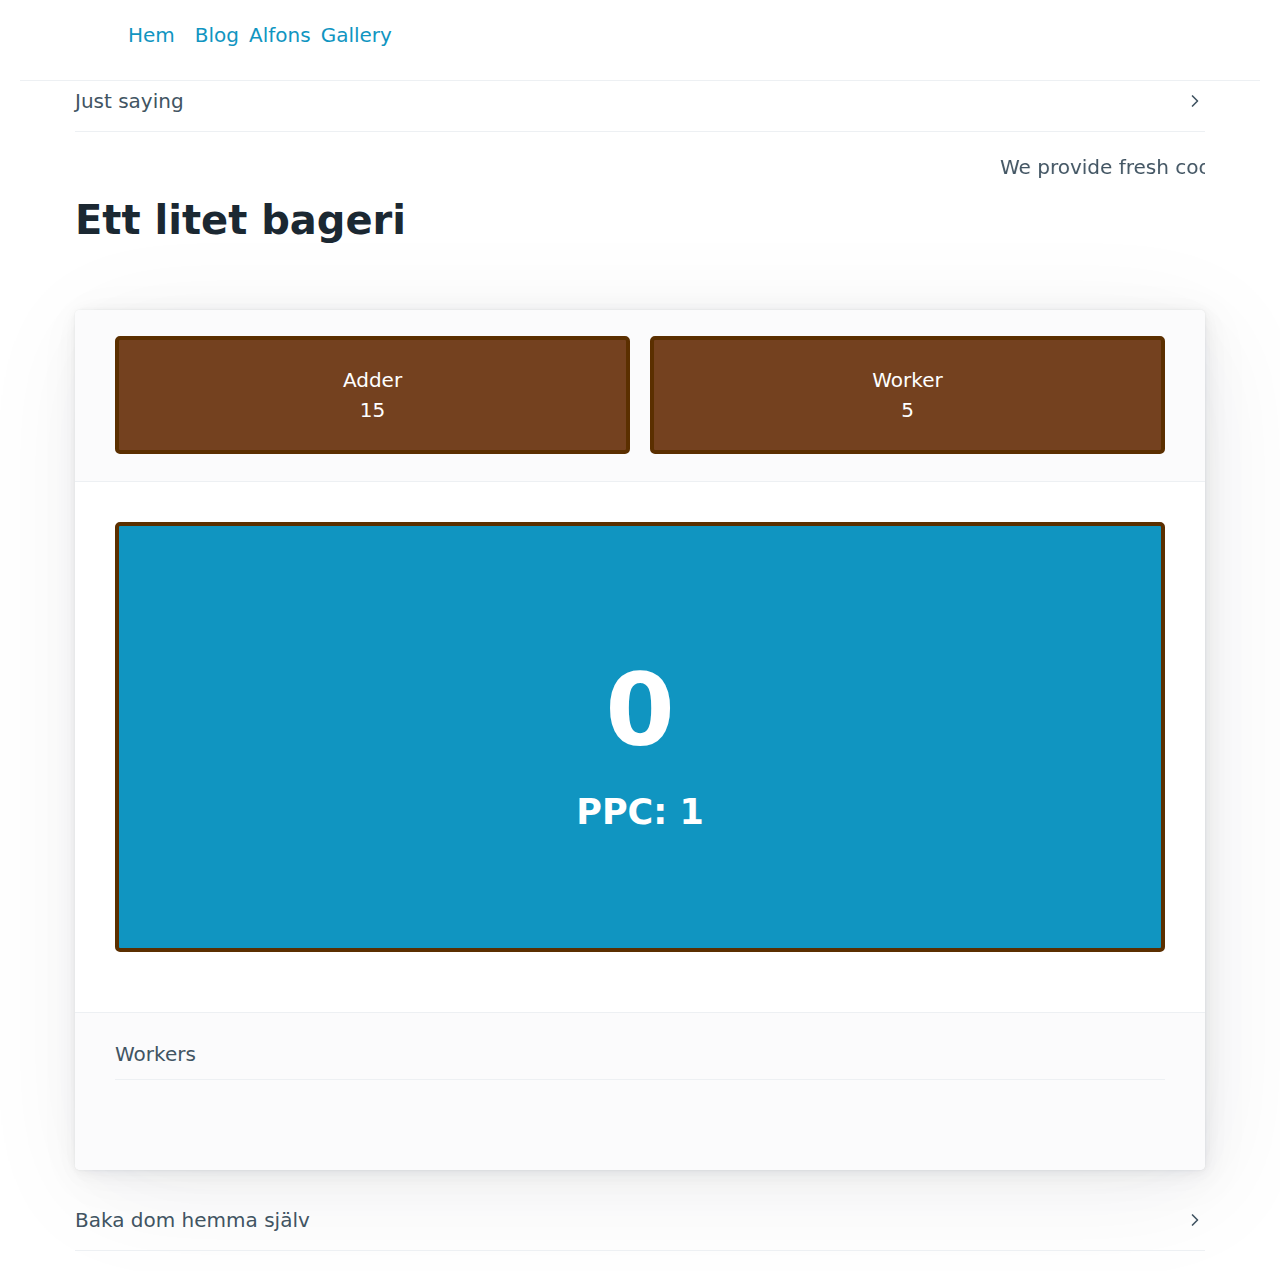
<file: index.html>
<!DOCTYPE html>
<html lang="en">
	<head>
		<meta charset="utf-8" />
		<link rel="icon" href="./favicon.png" />
		<meta name="viewport" content="width=device-width" />
		<meta http-equiv="content-security-policy" content="">
		<link href="./_app/immutable/assets/_layout-8003c18b.css" rel="stylesheet">
		<link href="./_app/immutable/assets/_page-5d0032e0.css" rel="stylesheet">
		<link rel="modulepreload" href="./_app/immutable/start-d039374c.js">
		<link rel="modulepreload" href="./_app/immutable/chunks/index-1fdbd9e6.js">
		<link rel="modulepreload" href="./_app/immutable/chunks/singletons-59cb279b.js">
		<link rel="modulepreload" href="./_app/immutable/chunks/preload-helper-41c905a7.js">
		<link rel="modulepreload" href="./_app/immutable/components/pages/_layout.svelte-60c3c631.js">
		<link rel="modulepreload" href="./_app/immutable/modules/pages/_layout.js-9cbb603b.js">
		<link rel="modulepreload" href="./_app/immutable/chunks/_layout-da46b06b.js">
		<link rel="modulepreload" href="./_app/immutable/components/pages/_page.svelte-d1eec61d.js"><!-- HEAD_svelte-1lc4dl3_START --><link rel="stylesheet" href="/pico.min.css"><style>nav {
      margin-left: 10%;
      margin-right: 10%;
    }
  </style><!-- HEAD_svelte-1lc4dl3_END -->
	</head>
	<body>
		<div style="display: contents">





<nav><ul><li><a href="/">Hem</a></li>
    <li><a href="/devblog">Blog</a></li>
    <a href="tel:46761114750">Alfons</a>
    <li><a href="/gallery">Gallery</a></li></ul></nav>

<main class="container-fluid"><hr>

  <main class="container"><details><summary>Just saying</summary>
<p>Star Wars 4-6 is btw the best Movie Triology ever just saying </p></details>
<marquee behavior="slide" scrollamount="6" scrolldelay="20" truespeed>We provide fresh cookies betwene 09:50am - 12:15pm but you have to make them yourself</marquee>

<h1>Ett litet bageri</h1>

<article><header><div class="grid"><button class="upgrade svelte-tnoe7"><span>Adder</span>
          <span>15</span>
        </button><button class="upgrade svelte-tnoe7"><span>Worker</span>
          <span>5</span>
        </button></div></header>
  <div class="game svelte-tnoe7"><button class="clicker svelte-tnoe7"><span class="clicks svelte-tnoe7">0</span>
      <span class="pointtext svelte-tnoe7">PPC: 1</span></button></div>
  <footer><div class="panelright svelte-tnoe7"><div><span>Workers</span>
        <hr>
        <div class="shop svelte-tnoe7"></div></div>
      <hr></div></footer></article>
<details><summary>Baka dom hemma själv</summary>
  <h6>Ingredienser</h6>
  <p>Arla® Svenskt Smör - 100 g</p>
  <p>Strösocker - 1 dl</p>
  <p>Farinsocker - ½ dl</p>
  <p>Ägg - 1</p>
  <p>Vetemjöl - 2 dl</p>
  <p>Bikarbonat - ½ tsk</p>
  <p>Salt - ½ tsk</p>
  <p>Vaniljsocker - ½ tsk</p>
  <p>Mörk choklad - 100 g</p>
  
  <h6>Gör Såhär</h6>
  <p>Smält smöret långsamt i en kastrull, ta det från plattan så fort det har smält och låt det svalna. Om smöret är för varmt så smälter chokladbitarna ut i smeten.</p>
  <p>Hacka chokladen grovt. Rör ner socker, farinsocker och ägg i kastrullen. Blanda bikarbonat, salt och vaniljsocker i mjölet och rör ner det tillsammans med chokladen.</p>
  <p>Kyl smeten väl, minst 2h.</p>
  <p>Rulla den kylda degent till bollar och placera på en plåt med bakplåtspapper. Lägg dem inte för tätt eftersom de flyter ut något i ugnen. Det är lagom med nio kakor på varje plåt.</p>
  <p>Sätt ugnen på 200°.</p>  
  <p>Baka kakorna i mitten av ugnen i ca 10 min. Låt kakorna kallna på plåten.</p>
 
  <h6>Klar!!</h6>
  </details></main></main>


		<script type="module" data-sveltekit-hydrate="616my7">
			import { start } from "./_app/immutable/start-d039374c.js";

			start({
				env: {},
				paths: {"base":"","assets":""},
				target: document.querySelector('[data-sveltekit-hydrate="616my7"]').parentNode,
				version: "1674816915636",
				hydrate: {
					node_ids: [0, 2],
					data: [null,null],
					form: null
				}
			});
		</script>
	</div>
	</body>
</html>
</file>
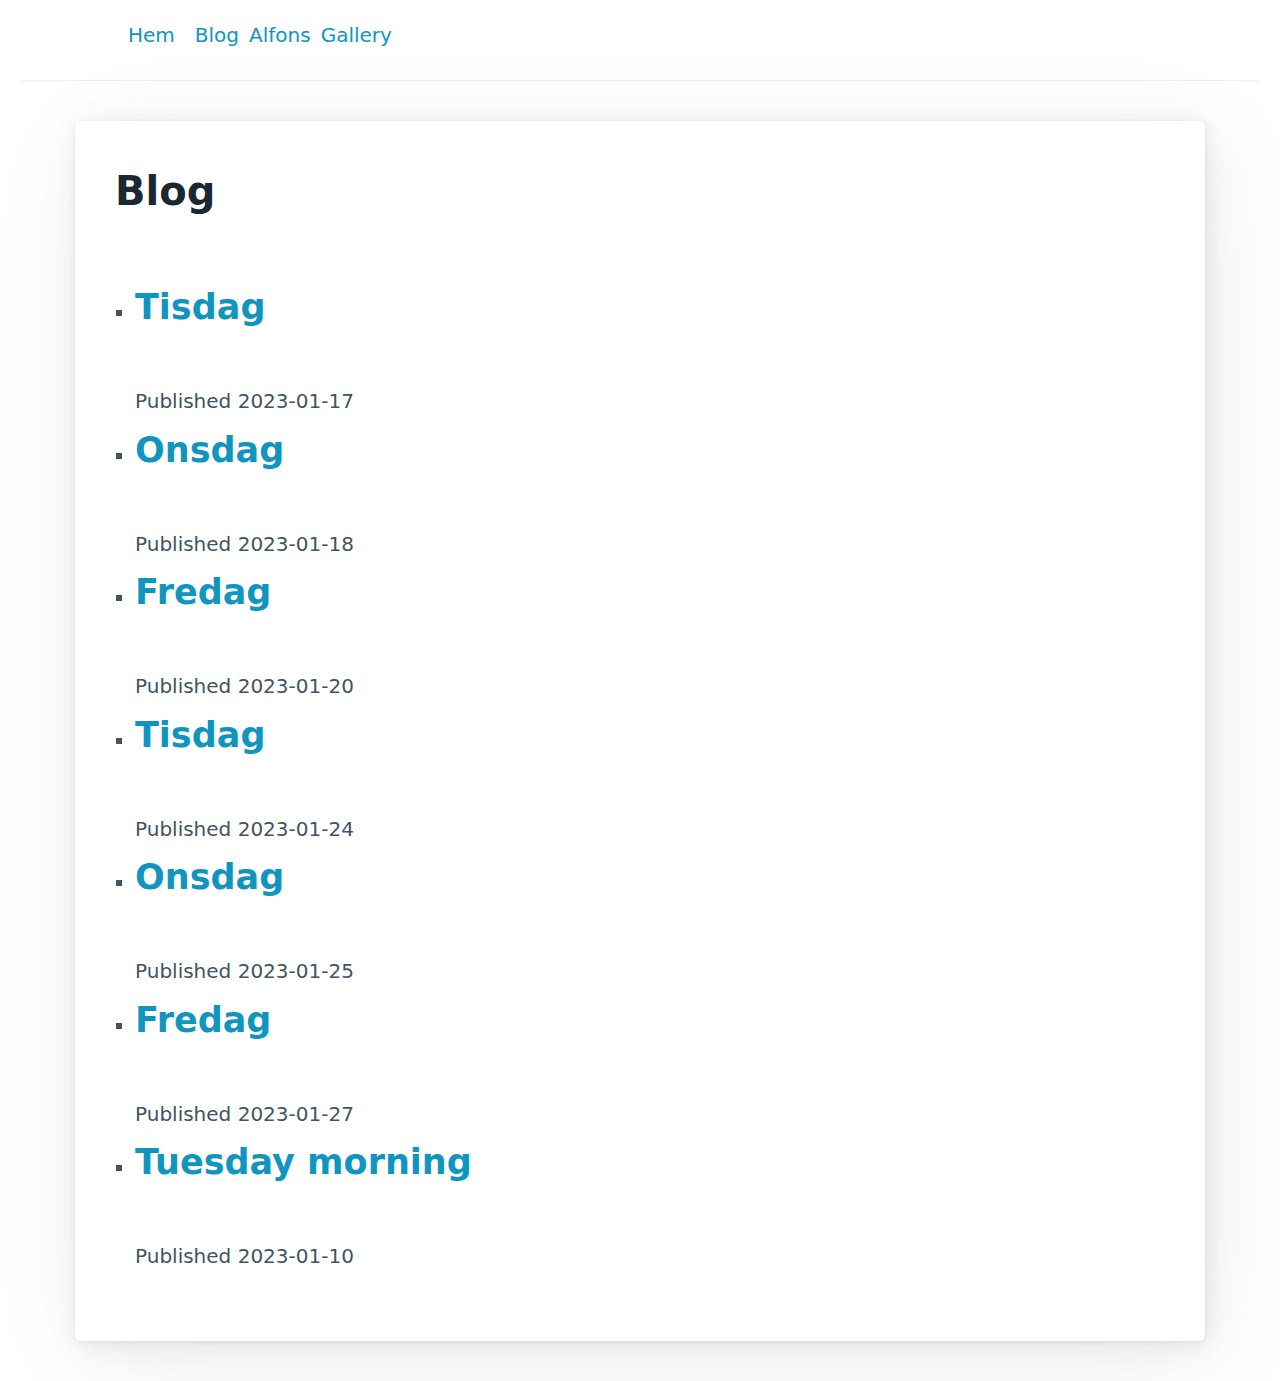
<file: devblog.html>
<!DOCTYPE html>
<html lang="en">
	<head>
		<meta charset="utf-8" />
		<link rel="icon" href="./favicon.png" />
		<meta name="viewport" content="width=device-width" />
		<meta http-equiv="content-security-policy" content="">
		<link href="./_app/immutable/assets/_layout-8003c18b.css" rel="stylesheet">
		<link rel="modulepreload" href="./_app/immutable/start-d039374c.js">
		<link rel="modulepreload" href="./_app/immutable/chunks/index-1fdbd9e6.js">
		<link rel="modulepreload" href="./_app/immutable/chunks/singletons-59cb279b.js">
		<link rel="modulepreload" href="./_app/immutable/chunks/preload-helper-41c905a7.js">
		<link rel="modulepreload" href="./_app/immutable/components/pages/_layout.svelte-60c3c631.js">
		<link rel="modulepreload" href="./_app/immutable/modules/pages/_layout.js-9cbb603b.js">
		<link rel="modulepreload" href="./_app/immutable/chunks/_layout-da46b06b.js">
		<link rel="modulepreload" href="./_app/immutable/components/pages/devblog/_page.svelte-7389b00e.js">
		<link rel="modulepreload" href="./_app/immutable/modules/pages/devblog/_page.js-4b271f59.js">
		<link rel="modulepreload" href="./_app/immutable/chunks/_page-80848ead.js"><!-- HEAD_svelte-1lc4dl3_START --><link rel="stylesheet" href="/pico.min.css"><style>nav {
      margin-left: 10%;
      margin-right: 10%;
    }
  </style><!-- HEAD_svelte-1lc4dl3_END -->
	</head>
	<body>
		<div style="display: contents">





<nav><ul><li><a href="/">Hem</a></li>
    <li><a href="/devblog">Blog</a></li>
    <a href="tel:46761114750">Alfons</a>
    <li><a href="/gallery">Gallery</a></li></ul></nav>

<main class="container-fluid"><hr>

  <main class="container"><article><h1>Blog</h1>
  
  <ul><li><h2><a href="/devblog/1">Tisdag
          </a></h2>
        Published 2023-01-17
      </li><li><h2><a href="/devblog/2">Onsdag
          </a></h2>
        Published 2023-01-18
      </li><li><h2><a href="/devblog/3">Fredag
          </a></h2>
        Published 2023-01-20
      </li><li><h2><a href="/devblog/4">Tisdag
          </a></h2>
        Published 2023-01-24
      </li><li><h2><a href="/devblog/5">Onsdag
          </a></h2>
        Published 2023-01-25
      </li><li><h2><a href="/devblog/6">Fredag
          </a></h2>
        Published 2023-01-27
      </li><li><h2><a href="/devblog/tuesday_morning_10_jan">Tuesday morning
          </a></h2>
        Published 2023-01-10
      </li></ul></article></main></main>


		<script type="module" data-sveltekit-hydrate="1rkxbia">
			import { start } from "./_app/immutable/start-d039374c.js";

			start({
				env: {},
				paths: {"base":"","assets":""},
				target: document.querySelector('[data-sveltekit-hydrate="1rkxbia"]').parentNode,
				version: "1674816915636",
				hydrate: {
					node_ids: [0, 3],
					data: [null,null],
					form: null
				}
			});
		</script>
	<script type="application/json" data-sveltekit-fetched data-url="/api/posts">{"status":200,"statusText":"","headers":{},"body":"[{\"meta\":{\"title\":\"Tisdag\",\"date\":\"2023-01-17\"},\"path\":\"1\"},{\"meta\":{\"title\":\"Onsdag\",\"date\":\"2023-01-18\"},\"path\":\"2\"},{\"meta\":{\"title\":\"Fredag\",\"date\":\"2023-01-20\"},\"path\":\"3\"},{\"meta\":{\"title\":\"Tisdag\",\"date\":\"2023-01-24\"},\"path\":\"4\"},{\"meta\":{\"title\":\"Onsdag\",\"date\":\"2023-01-25\"},\"path\":\"5\"},{\"meta\":{\"title\":\"Fredag\",\"date\":\"2023-01-27\"},\"path\":\"6\"},{\"meta\":{\"title\":\"Tuesday morning\",\"date\":\"2023-01-10\"},\"path\":\"tuesday_morning_10_jan\"}]"}</script></div>
	</body>
</html>
</file>
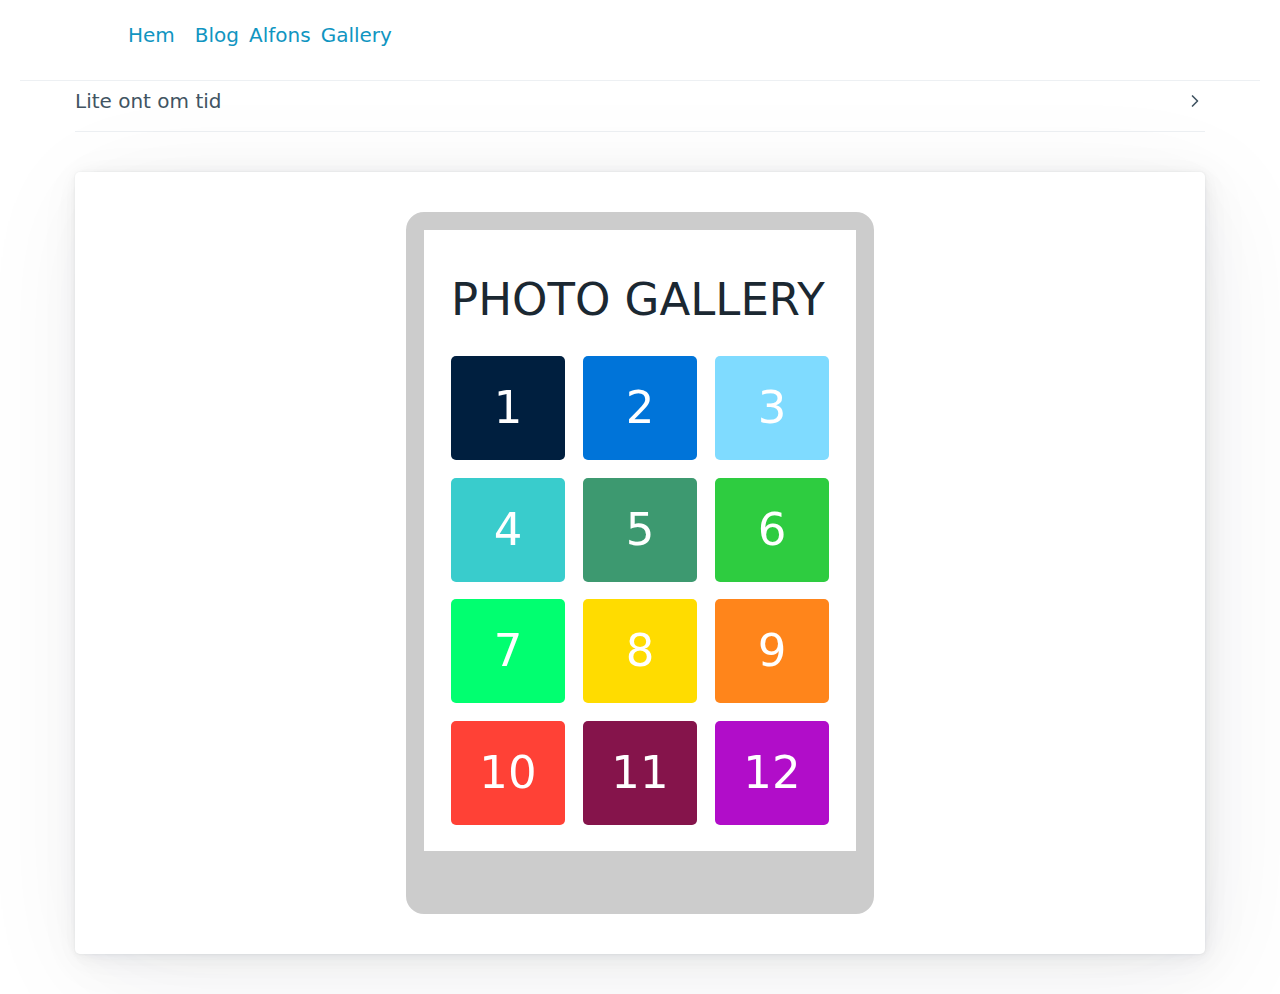
<file: gallery.html>
<!DOCTYPE html>
<html lang="en">
	<head>
		<meta charset="utf-8" />
		<link rel="icon" href="./favicon.png" />
		<meta name="viewport" content="width=device-width" />
		<meta http-equiv="content-security-policy" content="">
		<link href="./_app/immutable/assets/_layout-8003c18b.css" rel="stylesheet">
		<link href="./_app/immutable/assets/_page-29191939.css" rel="stylesheet">
		<link rel="modulepreload" href="./_app/immutable/start-d039374c.js">
		<link rel="modulepreload" href="./_app/immutable/chunks/index-1fdbd9e6.js">
		<link rel="modulepreload" href="./_app/immutable/chunks/singletons-59cb279b.js">
		<link rel="modulepreload" href="./_app/immutable/chunks/preload-helper-41c905a7.js">
		<link rel="modulepreload" href="./_app/immutable/components/pages/_layout.svelte-60c3c631.js">
		<link rel="modulepreload" href="./_app/immutable/modules/pages/_layout.js-9cbb603b.js">
		<link rel="modulepreload" href="./_app/immutable/chunks/_layout-da46b06b.js">
		<link rel="modulepreload" href="./_app/immutable/components/pages/gallery/_page.svelte-d8d636be.js"><!-- HEAD_svelte-1lc4dl3_START --><link rel="stylesheet" href="/pico.min.css"><style>nav {
      margin-left: 10%;
      margin-right: 10%;
    }
  </style><!-- HEAD_svelte-1lc4dl3_END -->
	</head>
	<body>
		<div style="display: contents">





<nav><ul><li><a href="/">Hem</a></li>
    <li><a href="/devblog">Blog</a></li>
    <a href="tel:46761114750">Alfons</a>
    <li><a href="/gallery">Gallery</a></li></ul></nav>

<main class="container-fluid"><hr>

  <main class="container"><details><summary>Lite ont om tid</summary>
	<p>Jag skulle järna ha ändrat bilderna till bilder som relaterar mer till ämnet men de han jag inte </p></details>



<article><div class="container svelte-1cox020"><div class="phone svelte-1cox020"><h1 class="svelte-1cox020">Photo gallery</h1>

		<div class="grid svelte-1cox020"><div class="square"><button style="background-color: #001f3f;" class="svelte-1cox020">1</button>
				</div><div class="square"><button style="background-color: #0074D9;" class="svelte-1cox020">2</button>
				</div><div class="square"><button style="background-color: #7FDBFF;" class="svelte-1cox020">3</button>
				</div><div class="square"><button style="background-color: #39CCCC;" class="svelte-1cox020">4</button>
				</div><div class="square"><button style="background-color: #3D9970;" class="svelte-1cox020">5</button>
				</div><div class="square"><button style="background-color: #2ECC40;" class="svelte-1cox020">6</button>
				</div><div class="square"><button style="background-color: #01FF70;" class="svelte-1cox020">7</button>
				</div><div class="square"><button style="background-color: #FFDC00;" class="svelte-1cox020">8</button>
				</div><div class="square"><button style="background-color: #FF851B;" class="svelte-1cox020">9</button>
				</div><div class="square"><button style="background-color: #FF4136;" class="svelte-1cox020">10</button>
				</div><div class="square"><button style="background-color: #85144b;" class="svelte-1cox020">11</button>
				</div><div class="square"><button style="background-color: #B10DC9;" class="svelte-1cox020">12</button>
				</div></div>

		</div></div>
</article></main></main>


		<script type="module" data-sveltekit-hydrate="1ge7kvt">
			import { start } from "./_app/immutable/start-d039374c.js";

			start({
				env: {},
				paths: {"base":"","assets":""},
				target: document.querySelector('[data-sveltekit-hydrate="1ge7kvt"]').parentNode,
				version: "1674816915636",
				hydrate: {
					node_ids: [0, 5],
					data: [null,null],
					form: null
				}
			});
		</script>
	</div>
	</body>
</html>
</file>
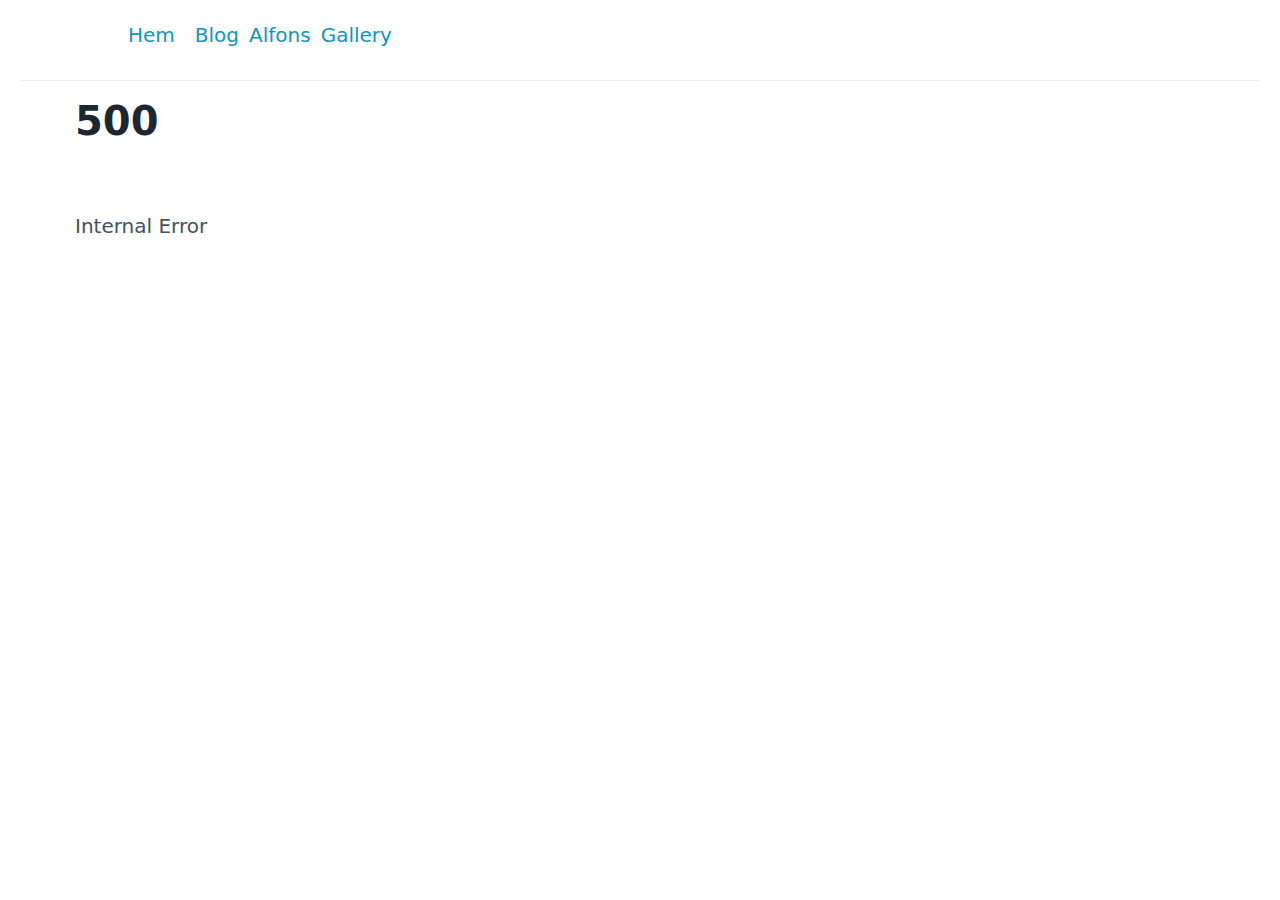
<file: devblog/1.html>
<!DOCTYPE html>
<html lang="en">
	<head>
		<meta charset="utf-8" />
		<link rel="icon" href="../favicon.png" />
		<meta name="viewport" content="width=device-width" />
		<meta http-equiv="content-security-policy" content="">
		<link href="../_app/immutable/assets/_layout-8003c18b.css" rel="stylesheet">
		<link rel="modulepreload" href="../_app/immutable/start-d039374c.js">
		<link rel="modulepreload" href="../_app/immutable/chunks/index-1fdbd9e6.js">
		<link rel="modulepreload" href="../_app/immutable/chunks/singletons-59cb279b.js">
		<link rel="modulepreload" href="../_app/immutable/chunks/preload-helper-41c905a7.js">
		<link rel="modulepreload" href="../_app/immutable/components/pages/_layout.svelte-60c3c631.js">
		<link rel="modulepreload" href="../_app/immutable/modules/pages/_layout.js-9cbb603b.js">
		<link rel="modulepreload" href="../_app/immutable/chunks/_layout-da46b06b.js">
		<link rel="modulepreload" href="../_app/immutable/components/pages/devblog/_path_/_page.svelte-34379312.js">
		<link rel="modulepreload" href="../_app/immutable/modules/pages/devblog/_path_/_page.js-bb7b32cf.js">
		<link rel="modulepreload" href="../_app/immutable/chunks/_page-a68da0d8.js"><!-- HEAD_svelte-1lc4dl3_START --><link rel="stylesheet" href="/pico.min.css"><style>nav {
      margin-left: 10%;
      margin-right: 10%;
    }
  </style><!-- HEAD_svelte-1lc4dl3_END -->
	</head>
	<body>
		<div style="display: contents">





<nav><ul><li><a href="/">Hem</a></li>
    <li><a href="/devblog">Blog</a></li>
    <a href="tel:46761114750">Alfons</a>
    <li><a href="/gallery">Gallery</a></li></ul></nav>

<main class="container-fluid"><hr>

  <main class="container">


<article><h1>Tisdag</h1>
  <p>Published: 2023-01-17</p>
  <p>Idag har jag laddat ner koden från github och instalerat alla program som behövdes för att börja</p>
<p>Jag ändrat färgerna på background_color i klasserna worker och upgrade samt bytt namn på en del texter som jag nog lär byta igen nästa gång
han inte så mycket då de första tog rätt lång tid men de va rätt coolt att då få se de man ändrar på en hemsida</p>
<h1>Like: 0  -  Dislike: 0</h1>
<h1> </h1>
<button>Like this post</button>
<button>Dislike this post</button>
<button>Give this post a A+</button></article></main></main>


		<script type="module" data-sveltekit-hydrate="1q4xgfx">
			import { start } from "../_app/immutable/start-d039374c.js";

			start({
				env: {},
				paths: {"base":"","assets":""},
				target: document.querySelector('[data-sveltekit-hydrate="1q4xgfx"]').parentNode,
				version: "1674816915636",
				hydrate: {
					node_ids: [0, 4],
					data: [null,null],
					form: null
				}
			});
		</script>
	</div>
	</body>
</html>
</file>
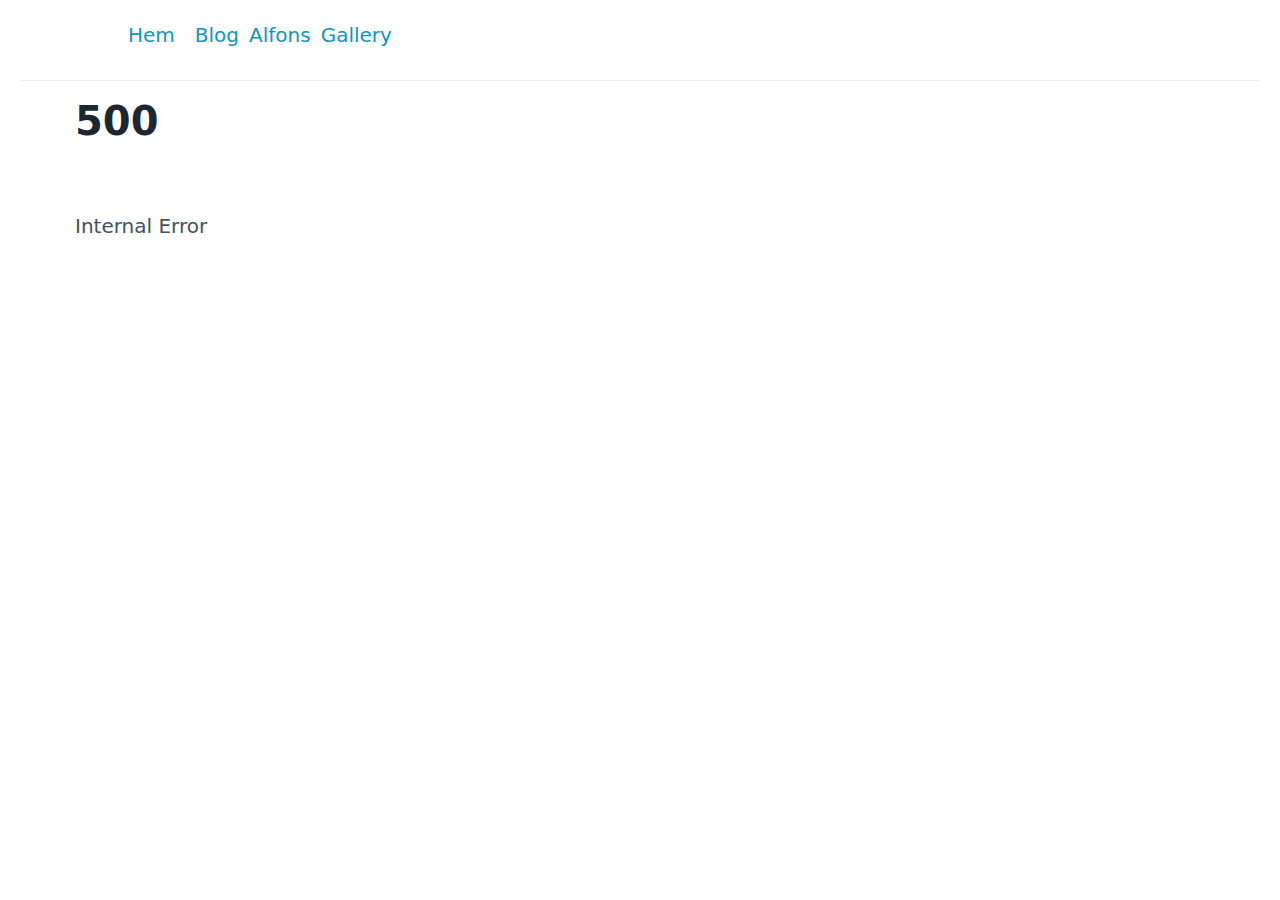
<file: devblog/2.html>
<!DOCTYPE html>
<html lang="en">
	<head>
		<meta charset="utf-8" />
		<link rel="icon" href="../favicon.png" />
		<meta name="viewport" content="width=device-width" />
		<meta http-equiv="content-security-policy" content="">
		<link href="../_app/immutable/assets/_layout-8003c18b.css" rel="stylesheet">
		<link rel="modulepreload" href="../_app/immutable/start-d039374c.js">
		<link rel="modulepreload" href="../_app/immutable/chunks/index-1fdbd9e6.js">
		<link rel="modulepreload" href="../_app/immutable/chunks/singletons-59cb279b.js">
		<link rel="modulepreload" href="../_app/immutable/chunks/preload-helper-41c905a7.js">
		<link rel="modulepreload" href="../_app/immutable/components/pages/_layout.svelte-60c3c631.js">
		<link rel="modulepreload" href="../_app/immutable/modules/pages/_layout.js-9cbb603b.js">
		<link rel="modulepreload" href="../_app/immutable/chunks/_layout-da46b06b.js">
		<link rel="modulepreload" href="../_app/immutable/components/pages/devblog/_path_/_page.svelte-34379312.js">
		<link rel="modulepreload" href="../_app/immutable/modules/pages/devblog/_path_/_page.js-bb7b32cf.js">
		<link rel="modulepreload" href="../_app/immutable/chunks/_page-a68da0d8.js"><!-- HEAD_svelte-1lc4dl3_START --><link rel="stylesheet" href="/pico.min.css"><style>nav {
      margin-left: 10%;
      margin-right: 10%;
    }
  </style><!-- HEAD_svelte-1lc4dl3_END -->
	</head>
	<body>
		<div style="display: contents">





<nav><ul><li><a href="/">Hem</a></li>
    <li><a href="/devblog">Blog</a></li>
    <a href="tel:46761114750">Alfons</a>
    <li><a href="/gallery">Gallery</a></li></ul></nav>

<main class="container-fluid"><hr>

  <main class="container">


<article><h1>Onsdag</h1>
  <p>Published: 2023-01-18</p>
  <p>Jag experimenterade mest runt idag o ändra massa småsaker men fick med de mesta i koden nedanför:
Vi alla upptäckte lite problem med clickers, att den dubblade var redan isig inte särskilt bra då det med några få tryck ökat hundra tals gånger,
istället ändrade jag till att den adderar 1 istället för gångrar med 2, det gjorde de mer balanserat och ändrade arbetarna så att även dom bara blev en fler.</p>
<p>Jag ändrade bilderna samt bytte från en rund kaka till en rektangulär större bild, lite små ändringar gällande borders och text då tiden började ta slut och jag inte kan koden bra nog att göra några stora ändringar mot slutet som jag inte skulle hinna klart med.
Jag tycker att de va lite svårt med den nya färdigskrivna koden som har ett så annat upplägg än python som är de ända språket jag kan.
De va ändå kanska intressant och tyckte de va kul att testa men de va väldigt svårt att få nått stor ändring.
men nästa gång ska jag kanske försöka med nåt nytt lite större</p>
<pre class="language-js"><!-- HTML_TAG_START --><code class="language-js"><span class="token punctuation">&#123;</span> <span class="token literal-property property">cost</span><span class="token operator">:</span> <span class="token number">15</span><span class="token punctuation">,</span> <span class="token literal-property property">name</span><span class="token operator">:</span> <span class="token string">"Adder"</span><span class="token punctuation">,</span> <span class="token literal-property property">multiplier</span><span class="token operator">:</span> <span class="token number">1</span><span class="token punctuation">,</span> <span class="token literal-property property">worker</span><span class="token operator">:</span> <span class="token number">0</span> <span class="token punctuation">&#125;</span><span class="token punctuation">,</span>
multiplier <span class="token operator">=</span> multiplier <span class="token operator">+</span> upgrade<span class="token punctuation">.</span>multiplier<span class="token punctuation">;</span>
worker_multiplier <span class="token operator">=</span> worker_multiplier <span class="token operator">+</span> <span class="token number">1</span><span class="token punctuation">;</span>

background<span class="token operator">-</span>image<span class="token operator">:</span> <span class="token function">url</span><span class="token punctuation">(</span><span class="token string">"https://i0.wp.com/www.thearcadecorner.com/wp-content/uploads/2019/07/blast-furnace.jpg?fit=780%2C439&amp;ssl=1"</span><span class="token punctuation">)</span><span class="token punctuation">;</span>
clip<span class="token operator">-</span>path<span class="token operator">:</span> <span class="token function">rectangel</span><span class="token punctuation">(</span><span class="token punctuation">)</span><span class="token punctuation">;</span>
<span class="token literal-property property">border</span><span class="token operator">:</span> 8px solid <span class="token function">rgb</span><span class="token punctuation">(</span><span class="token number">94</span><span class="token punctuation">,</span> <span class="token number">61</span><span class="token punctuation">,</span> <span class="token number">18</span><span class="token punctuation">)</span><span class="token punctuation">;</span>
    background<span class="token operator">-</span>image<span class="token operator">:</span> <span class="token function">url</span><span class="token punctuation">(</span><span class="token string">"https://images.arla.com/recordid/8604230E-81A2-4982-A595B34571D919EB/salted-chocolate-chip-cookies.jpg?width=1200&amp;height=630&amp;mode=crop&amp;crop=(0,520,0,-432)"</span><span class="token punctuation">)</span><span class="token punctuation">;</span>

	clicks <span class="token punctuation">&#123;</span>
    font<span class="token operator">-</span>size<span class="token operator">:</span> 100px<span class="token punctuation">;</span>
    font<span class="token operator">-</span>weight<span class="token operator">:</span> bold<span class="token punctuation">;</span>
  <span class="token punctuation">&#125;</span>

  <span class="token punctuation">.</span>pointtext <span class="token punctuation">&#123;</span>
    <span class="token literal-property property">color</span><span class="token operator">:</span> <span class="token function">rgb</span><span class="token punctuation">(</span><span class="token number">255</span><span class="token punctuation">,</span> <span class="token number">255</span><span class="token punctuation">,</span> <span class="token number">255</span><span class="token punctuation">)</span><span class="token punctuation">;</span>
    font<span class="token operator">-</span>size<span class="token operator">:</span> 35px<span class="token punctuation">;</span>
    font<span class="token operator">-</span>weight<span class="token operator">:</span> bold<span class="token punctuation">;</span></code><!-- HTML_TAG_END --></pre>
<h1>Like: 0  -  Dislike: 0</h1>
<h1> </h1>
<button>Like this post</button>
<button>Dislike this post</button>
<button>Give this post a A+</button></article></main></main>


		<script type="module" data-sveltekit-hydrate="uigcia">
			import { start } from "../_app/immutable/start-d039374c.js";

			start({
				env: {},
				paths: {"base":"","assets":""},
				target: document.querySelector('[data-sveltekit-hydrate="uigcia"]').parentNode,
				version: "1674816915636",
				hydrate: {
					node_ids: [0, 4],
					data: [null,null],
					form: null
				}
			});
		</script>
	</div>
	</body>
</html>
</file>
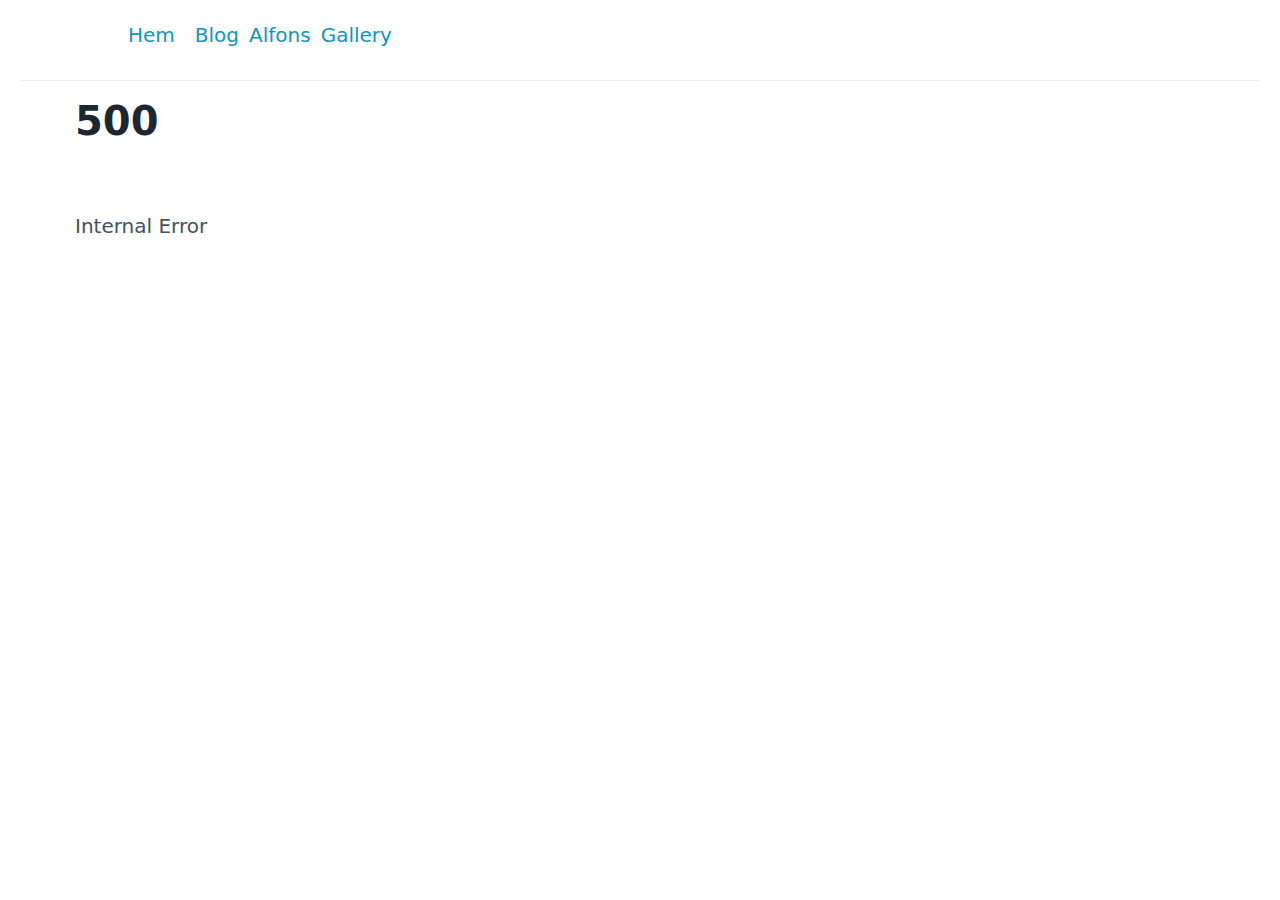
<file: devblog/3.html>
<!DOCTYPE html>
<html lang="en">
	<head>
		<meta charset="utf-8" />
		<link rel="icon" href="../favicon.png" />
		<meta name="viewport" content="width=device-width" />
		<meta http-equiv="content-security-policy" content="">
		<link href="../_app/immutable/assets/_layout-8003c18b.css" rel="stylesheet">
		<link rel="modulepreload" href="../_app/immutable/start-d039374c.js">
		<link rel="modulepreload" href="../_app/immutable/chunks/index-1fdbd9e6.js">
		<link rel="modulepreload" href="../_app/immutable/chunks/singletons-59cb279b.js">
		<link rel="modulepreload" href="../_app/immutable/chunks/preload-helper-41c905a7.js">
		<link rel="modulepreload" href="../_app/immutable/components/pages/_layout.svelte-60c3c631.js">
		<link rel="modulepreload" href="../_app/immutable/modules/pages/_layout.js-9cbb603b.js">
		<link rel="modulepreload" href="../_app/immutable/chunks/_layout-da46b06b.js">
		<link rel="modulepreload" href="../_app/immutable/components/pages/devblog/_path_/_page.svelte-34379312.js">
		<link rel="modulepreload" href="../_app/immutable/modules/pages/devblog/_path_/_page.js-bb7b32cf.js">
		<link rel="modulepreload" href="../_app/immutable/chunks/_page-a68da0d8.js"><!-- HEAD_svelte-1lc4dl3_START --><link rel="stylesheet" href="/pico.min.css"><style>nav {
      margin-left: 10%;
      margin-right: 10%;
    }
  </style><!-- HEAD_svelte-1lc4dl3_END -->
	</head>
	<body>
		<div style="display: contents">





<nav><ul><li><a href="/">Hem</a></li>
    <li><a href="/devblog">Blog</a></li>
    <a href="tel:46761114750">Alfons</a>
    <li><a href="/gallery">Gallery</a></li></ul></nav>

<main class="container-fluid"><hr>

  <main class="container">


<article><h1>Fredag</h1>
  <p>Published: 2023-01-20</p>
  <p>Idag har jag lekt runt lite med blogarna samt utväcklat onsdagens blog en aning, men har även lekt runt med knapparna i bloggarna och gjort en like och Dislike och därefter en knap som frår en text att synas.
Ändrat lite färger på borders</p>
<pre class="language-js"><!-- HTML_TAG_START --><code class="language-js"><span class="token operator">&lt;</span>script<span class="token operator">></span>
 <span class="token keyword">let</span> a <span class="token operator">=</span> <span class="token number">0</span><span class="token punctuation">;</span>
 <span class="token keyword">let</span> b <span class="token operator">=</span> <span class="token number">0</span><span class="token punctuation">;</span>
 <span class="token keyword">let</span> c <span class="token operator">=</span> <span class="token string">" "</span><span class="token punctuation">;</span>
<span class="token operator">&lt;</span><span class="token operator">/</span>script<span class="token operator">></span>

<span class="token operator">&lt;</span>h1<span class="token operator">></span>Like<span class="token operator">:</span> <span class="token punctuation">&#123;</span>a<span class="token punctuation">&#125;</span>  <span class="token operator">-</span>  Dislike<span class="token operator">:</span> <span class="token punctuation">&#123;</span>b<span class="token punctuation">&#125;</span><span class="token operator">&lt;</span><span class="token operator">/</span>h1<span class="token operator">></span>
<span class="token operator">&lt;</span>h1<span class="token operator">></span><span class="token punctuation">&#123;</span>c<span class="token punctuation">&#125;</span><span class="token operator">&lt;</span><span class="token operator">/</span>h1<span class="token operator">></span>

<span class="token operator">&lt;</span>button on<span class="token operator">:</span>click<span class="token operator">=</span><span class="token punctuation">&#123;</span><span class="token punctuation">(</span><span class="token punctuation">)</span><span class="token operator">=></span><span class="token punctuation">&#123;</span>a <span class="token operator">=</span> a <span class="token operator">+</span> <span class="token number">1</span><span class="token punctuation">&#125;</span><span class="token punctuation">&#125;</span><span class="token operator">></span>Like <span class="token keyword">this</span> post<span class="token operator">&lt;</span><span class="token operator">/</span>button<span class="token operator">></span>
<span class="token operator">&lt;</span>button on<span class="token operator">:</span>click<span class="token operator">=</span><span class="token punctuation">&#123;</span><span class="token punctuation">(</span><span class="token punctuation">)</span><span class="token operator">=></span><span class="token punctuation">&#123;</span>b <span class="token operator">=</span> b <span class="token operator">+</span> <span class="token number">1</span><span class="token punctuation">&#125;</span><span class="token punctuation">&#125;</span><span class="token operator">></span>Dislike <span class="token keyword">this</span> post<span class="token operator">&lt;</span><span class="token operator">/</span>button<span class="token operator">></span>
<span class="token operator">&lt;</span>button on<span class="token operator">:</span>click<span class="token operator">=</span><span class="token punctuation">&#123;</span><span class="token punctuation">(</span><span class="token punctuation">)</span><span class="token operator">=></span><span class="token punctuation">&#123;</span>c <span class="token operator">=</span> <span class="token string">"Du fick A+"</span><span class="token punctuation">&#125;</span><span class="token punctuation">&#125;</span><span class="token operator">></span>Give <span class="token keyword">this</span> post a <span class="token constant">A</span><span class="token operator">+</span><span class="token operator">&lt;</span><span class="token operator">/</span>button<span class="token operator">></span></code><!-- HTML_TAG_END --></pre>
<h1>Like: 0  -  Dislike: 0</h1>
<h1> </h1>
<button>Like this post</button>
<button>Dislike this post</button>
<button>Give this post a A+</button></article></main></main>


		<script type="module" data-sveltekit-hydrate="15sj38x">
			import { start } from "../_app/immutable/start-d039374c.js";

			start({
				env: {},
				paths: {"base":"","assets":""},
				target: document.querySelector('[data-sveltekit-hydrate="15sj38x"]').parentNode,
				version: "1674816915636",
				hydrate: {
					node_ids: [0, 4],
					data: [null,null],
					form: null
				}
			});
		</script>
	</div>
	</body>
</html>
</file>
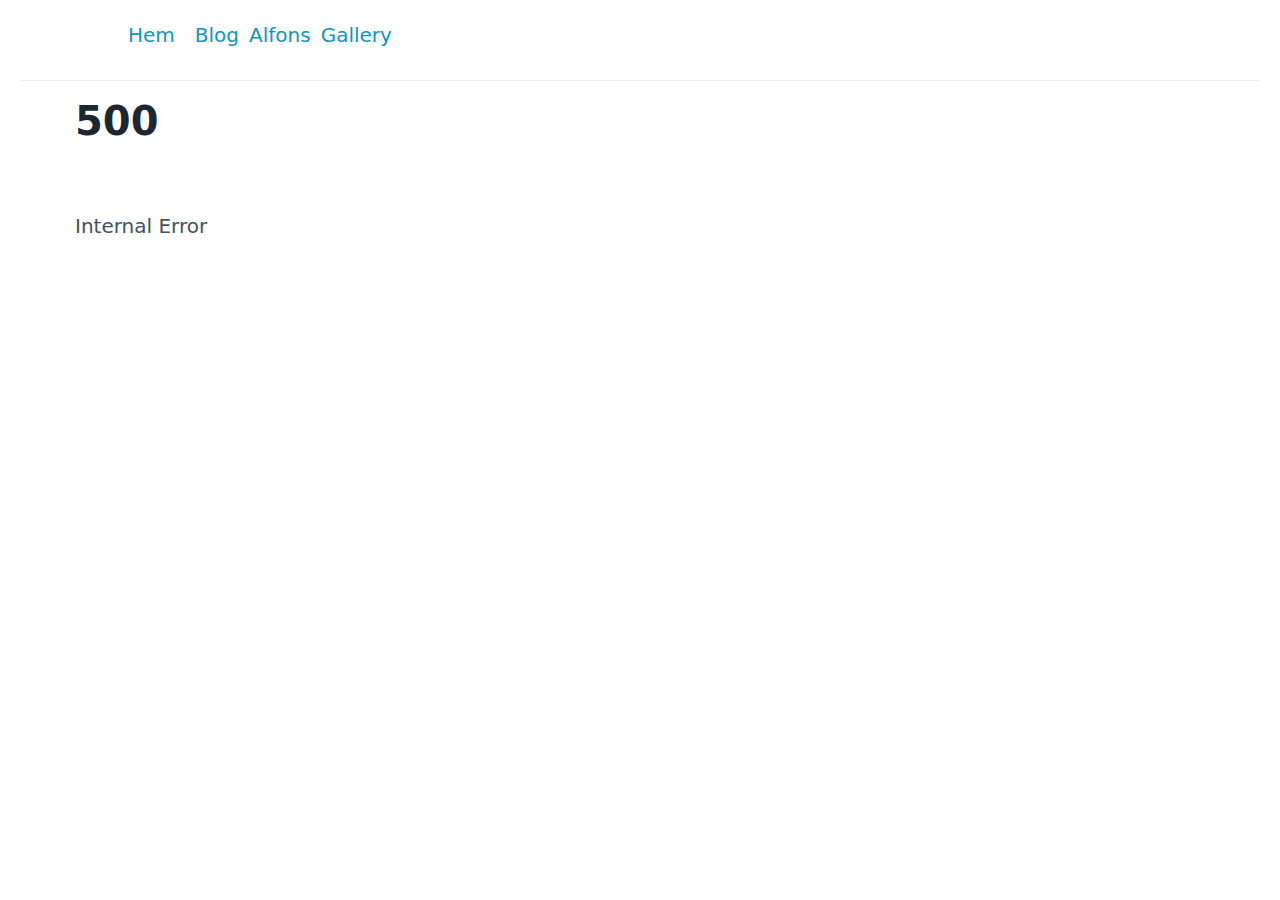
<file: devblog/4.html>
<!DOCTYPE html>
<html lang="en">
	<head>
		<meta charset="utf-8" />
		<link rel="icon" href="../favicon.png" />
		<meta name="viewport" content="width=device-width" />
		<meta http-equiv="content-security-policy" content="">
		<link href="../_app/immutable/assets/_layout-8003c18b.css" rel="stylesheet">
		<link rel="modulepreload" href="../_app/immutable/start-d039374c.js">
		<link rel="modulepreload" href="../_app/immutable/chunks/index-1fdbd9e6.js">
		<link rel="modulepreload" href="../_app/immutable/chunks/singletons-59cb279b.js">
		<link rel="modulepreload" href="../_app/immutable/chunks/preload-helper-41c905a7.js">
		<link rel="modulepreload" href="../_app/immutable/components/pages/_layout.svelte-60c3c631.js">
		<link rel="modulepreload" href="../_app/immutable/modules/pages/_layout.js-9cbb603b.js">
		<link rel="modulepreload" href="../_app/immutable/chunks/_layout-da46b06b.js">
		<link rel="modulepreload" href="../_app/immutable/components/pages/devblog/_path_/_page.svelte-34379312.js">
		<link rel="modulepreload" href="../_app/immutable/modules/pages/devblog/_path_/_page.js-bb7b32cf.js">
		<link rel="modulepreload" href="../_app/immutable/chunks/_page-a68da0d8.js"><!-- HEAD_svelte-1lc4dl3_START --><link rel="stylesheet" href="/pico.min.css"><style>nav {
      margin-left: 10%;
      margin-right: 10%;
    }
  </style><!-- HEAD_svelte-1lc4dl3_END -->
	</head>
	<body>
		<div style="display: contents">





<nav><ul><li><a href="/">Hem</a></li>
    <li><a href="/devblog">Blog</a></li>
    <a href="tel:46761114750">Alfons</a>
    <li><a href="/gallery">Gallery</a></li></ul></nav>

<main class="container-fluid"><hr>

  <main class="container">


<article><h1>Tisdag</h1>
  <p>Published: 2023-01-24</p>
  <p>Har idag lekt runt med lite olika html koder, så som Marquee som får texten att slida och details som man kan trycka på och få mer text.
Med dehär har jag gjort en ganska  onödig som bara säger att star wars är bra (i brits på creativitet) och en längst ner på sidan som ger användaren ett recept för att själv göra kakor.
Sen hittade jag en rad kod som skulle ringa de angedda numeret, det funkar inte då jag inte kan ringa via datorn men on man använda hemsidan på telefon skulle det funka.
De har varit en ganska kul lektion och de olika koderna jag skrev idag va alla väldigt hjälpsamma för att bättre förstå hur koden funkade och den känns nu betydligt lättare än innan denhär lektonen började
Men tror samtidigit att de kommer vraa mycket roligare att göra våra egna hemsidor själva för när man gjort allt själv kommer man kunna förstå mycket mer och göra ändringar lättare.
Men tills dess får jag väll bara fortsätta göra små ändringar.
Marquee va lite svår att få till som jag ville, jag tänkte först att sen skulle åka åt höger o försvinna o komma up igen i början, men fick inte till de då den började utan att visa något, sen åkte över skärmen och ut, tills hela va borta och då kom den up igen, men de var för långt tid som texten inte visade sig.
istället slidade jag texten till vänster för att sen stanna på skärmen, de funkar men va inte riktigt som jag hade velat ha de hade velat att man hela tiden såg all text men vet inte hur jag skulle gjort koden som skrev en till textrad när första kommit hela vägen och började försvinna.</p>
<pre class="language-js"><!-- HTML_TAG_START --><code class="language-js"><span class="token operator">&lt;</span>details<span class="token operator">></span>
<span class="token operator">&lt;</span>summary<span class="token operator">></span>Just saying<span class="token operator">&lt;</span><span class="token operator">/</span>summary<span class="token operator">></span>
<span class="token operator">&lt;</span>p<span class="token operator">></span>Star Wars <span class="token number">4</span><span class="token operator">-</span><span class="token number">6</span> is btw the best Movie Triology ever just saying <span class="token operator">&lt;</span><span class="token operator">/</span>p<span class="token operator">></span>
<span class="token operator">&lt;</span><span class="token operator">/</span>details<span class="token operator">></span>
<span class="token operator">&lt;</span>marquee behavior<span class="token operator">=</span><span class="token string">"slide"</span>scrollamount<span class="token operator">=</span><span class="token string">"6"</span>scrolldelay<span class="token operator">=</span><span class="token string">"20"</span>truespeed<span class="token operator">></span>We provide fresh cookies betwene <span class="token number">09</span><span class="token operator">:</span>50am <span class="token operator">-</span> <span class="token number">12</span><span class="token operator">:</span>15pm but you have to make them yourself<span class="token operator">&lt;</span><span class="token operator">/</span>marquee<span class="token operator">></span>

<span class="token operator">&lt;</span>details<span class="token operator">></span>
  <span class="token operator">&lt;</span>summary<span class="token operator">></span>Baka dom hemma själv<span class="token operator">&lt;</span><span class="token operator">/</span>summary<span class="token operator">></span>
  <span class="token operator">&lt;</span>h6<span class="token operator">></span>Ingredienser<span class="token operator">&lt;</span><span class="token operator">/</span>h6<span class="token operator">></span>
  <span class="token operator">&lt;</span>p<span class="token operator">></span>Arla® Svenskt Smör <span class="token operator">-</span> <span class="token number">100</span> g<span class="token operator">&lt;</span><span class="token operator">/</span>p<span class="token operator">></span>
  <span class="token operator">&lt;</span>p<span class="token operator">></span>Strösocker <span class="token operator">-</span> <span class="token number">1</span> dl<span class="token operator">&lt;</span><span class="token operator">/</span>p<span class="token operator">></span>
  <span class="token operator">&lt;</span>p<span class="token operator">></span>Farinsocker <span class="token operator">-</span> ½ dl<span class="token operator">&lt;</span><span class="token operator">/</span>p<span class="token operator">></span>
  <span class="token operator">&lt;</span>p<span class="token operator">></span>Ägg <span class="token operator">-</span> <span class="token number">1</span><span class="token operator">&lt;</span><span class="token operator">/</span>p<span class="token operator">></span>
  <span class="token operator">&lt;</span>p<span class="token operator">></span>Vetemjöl <span class="token operator">-</span> <span class="token number">2</span> dl<span class="token operator">&lt;</span><span class="token operator">/</span>p<span class="token operator">></span>
  <span class="token operator">&lt;</span>p<span class="token operator">></span>Bikarbonat <span class="token operator">-</span> ½ tsk<span class="token operator">&lt;</span><span class="token operator">/</span>p<span class="token operator">></span>
  <span class="token operator">&lt;</span>p<span class="token operator">></span>Salt <span class="token operator">-</span> ½ tsk<span class="token operator">&lt;</span><span class="token operator">/</span>p<span class="token operator">></span>
  <span class="token operator">&lt;</span>p<span class="token operator">></span>Vaniljsocker <span class="token operator">-</span> ½ tsk<span class="token operator">&lt;</span><span class="token operator">/</span>p<span class="token operator">></span>
  <span class="token operator">&lt;</span>p<span class="token operator">></span><span class="token constant">M</span>örk choklad <span class="token operator">-</span> <span class="token number">100</span> g<span class="token operator">&lt;</span><span class="token operator">/</span>p<span class="token operator">></span>
  
  <span class="token operator">&lt;</span>h6<span class="token operator">></span><span class="token constant">G</span>ör <span class="token constant">S</span>åhär<span class="token operator">&lt;</span><span class="token operator">/</span>h6<span class="token operator">></span>
  <span class="token operator">&lt;</span>p<span class="token operator">></span>Smält smöret långsamt i en kastrull<span class="token punctuation">,</span> ta det från plattan så fort det har smält och låt det svalna<span class="token punctuation">.</span> Om smöret är för varmt så smälter chokladbitarna ut i smeten<span class="token punctuation">.</span><span class="token operator">&lt;</span><span class="token operator">/</span>p<span class="token operator">></span>
  <span class="token operator">&lt;</span>p<span class="token operator">></span>Hacka chokladen grovt<span class="token punctuation">.</span> <span class="token constant">R</span>ör ner socker<span class="token punctuation">,</span> farinsocker och ägg i kastrullen<span class="token punctuation">.</span> Blanda bikarbonat<span class="token punctuation">,</span> salt och vaniljsocker i mjö<span class="token keyword">let</span> och rör ner det tillsammans med chokladen<span class="token punctuation">.</span><span class="token operator">&lt;</span><span class="token operator">/</span>p<span class="token operator">></span>
  <span class="token operator">&lt;</span>p<span class="token operator">></span>Kyl smeten väl<span class="token punctuation">,</span> minst 2h<span class="token punctuation">.</span><span class="token operator">&lt;</span><span class="token operator">/</span>p<span class="token operator">></span>
  <span class="token operator">&lt;</span>p<span class="token operator">></span>Rulla den kylda degent till bollar och placera på en plåt med bakplåtspapper<span class="token punctuation">.</span> <span class="token constant">L</span>ägg dem inte för tätt eftersom de flyter ut något i ugnen<span class="token punctuation">.</span> Det är lagom med nio kakor på varje plåt<span class="token punctuation">.</span><span class="token operator">&lt;</span><span class="token operator">/</span>p<span class="token operator">></span>
  <span class="token operator">&lt;</span>p<span class="token operator">></span><span class="token constant">S</span>ätt ugnen på <span class="token number">200</span>°<span class="token punctuation">.</span><span class="token operator">&lt;</span><span class="token operator">/</span>p<span class="token operator">></span>  
  <span class="token operator">&lt;</span>p<span class="token operator">></span>Baka kakorna i mitten av ugnen i ca <span class="token number">10</span> min<span class="token punctuation">.</span> <span class="token constant">L</span>åt kakorna kallna på plåten<span class="token punctuation">.</span><span class="token operator">&lt;</span><span class="token operator">/</span>p<span class="token operator">></span>
 
  <span class="token operator">&lt;</span>h6<span class="token operator">></span>Klar<span class="token operator">!</span><span class="token operator">!</span><span class="token operator">&lt;</span><span class="token operator">/</span>h6<span class="token operator">></span>
  <span class="token operator">&lt;</span><span class="token operator">/</span>details<span class="token operator">></span>

  <span class="token operator">&lt;</span>a href<span class="token operator">=</span><span class="token string">"tel:46761114750"</span><span class="token operator">></span>Call Alfons<span class="token operator">&lt;</span><span class="token operator">/</span>a<span class="token operator">></span></code><!-- HTML_TAG_END --></pre>
<h1>Like: 0  -  Dislike: 0</h1>
<h1> </h1>
<button>Like this post</button>
<button>Dislike this post</button>
<button>Give this post a A+</button></article></main></main>


		<script type="module" data-sveltekit-hydrate="1j65nlh">
			import { start } from "../_app/immutable/start-d039374c.js";

			start({
				env: {},
				paths: {"base":"","assets":""},
				target: document.querySelector('[data-sveltekit-hydrate="1j65nlh"]').parentNode,
				version: "1674816915636",
				hydrate: {
					node_ids: [0, 4],
					data: [null,null],
					form: null
				}
			});
		</script>
	</div>
	</body>
</html>
</file>
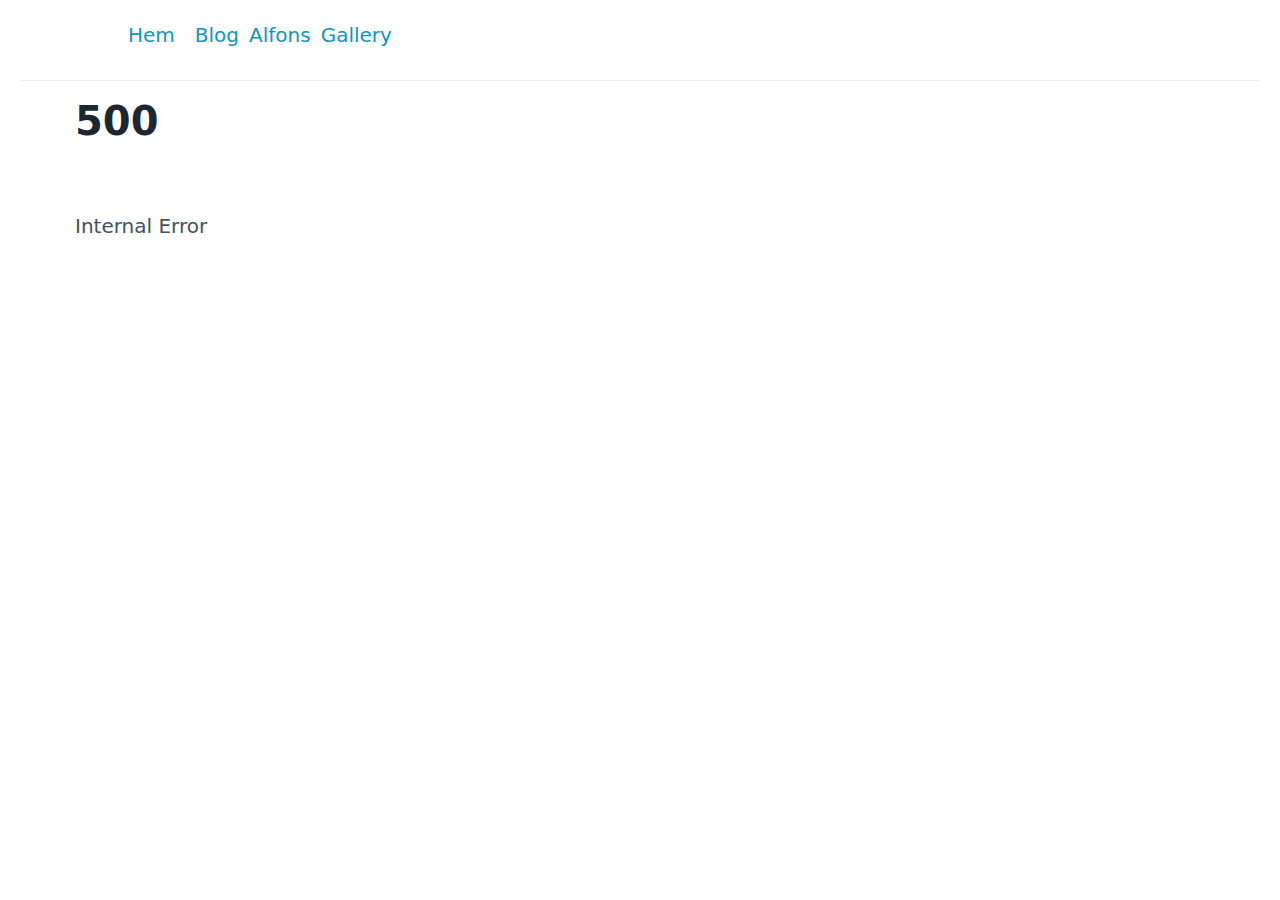
<file: devblog/5.html>
<!DOCTYPE html>
<html lang="en">
	<head>
		<meta charset="utf-8" />
		<link rel="icon" href="../favicon.png" />
		<meta name="viewport" content="width=device-width" />
		<meta http-equiv="content-security-policy" content="">
		<link href="../_app/immutable/assets/_layout-8003c18b.css" rel="stylesheet">
		<link rel="modulepreload" href="../_app/immutable/start-d039374c.js">
		<link rel="modulepreload" href="../_app/immutable/chunks/index-1fdbd9e6.js">
		<link rel="modulepreload" href="../_app/immutable/chunks/singletons-59cb279b.js">
		<link rel="modulepreload" href="../_app/immutable/chunks/preload-helper-41c905a7.js">
		<link rel="modulepreload" href="../_app/immutable/components/pages/_layout.svelte-60c3c631.js">
		<link rel="modulepreload" href="../_app/immutable/modules/pages/_layout.js-9cbb603b.js">
		<link rel="modulepreload" href="../_app/immutable/chunks/_layout-da46b06b.js">
		<link rel="modulepreload" href="../_app/immutable/components/pages/devblog/_path_/_page.svelte-34379312.js">
		<link rel="modulepreload" href="../_app/immutable/modules/pages/devblog/_path_/_page.js-bb7b32cf.js">
		<link rel="modulepreload" href="../_app/immutable/chunks/_page-a68da0d8.js"><!-- HEAD_svelte-1lc4dl3_START --><link rel="stylesheet" href="/pico.min.css"><style>nav {
      margin-left: 10%;
      margin-right: 10%;
    }
  </style><!-- HEAD_svelte-1lc4dl3_END -->
	</head>
	<body>
		<div style="display: contents">





<nav><ul><li><a href="/">Hem</a></li>
    <li><a href="/devblog">Blog</a></li>
    <a href="tel:46761114750">Alfons</a>
    <li><a href="/gallery">Gallery</a></li></ul></nav>

<main class="container-fluid"><hr>

  <main class="container">


<article><h1>Onsdag</h1>
  <p>Published: 2023-01-25</p>
  <p>Idag började jag med att göra en till sida på min hemsida nämd gallery, jag vart förvånad över hur lätt de va, sidan i sig krävde inte alls så mycket som jag trodde, jag trodde att man skulle behöva göra en massa kod men de krändes bara en kort rad kod i layout.svelte och sen göra filerna för sidans innehåll
jag valde att bara ta en färdig kod från hemsidan vi fårr för kod ideer, då jag framförallt ville testa göra en till sida. Koderna jag gjorde till dehär finns i mappen gallery, som innehållen en images.jS fil och en page.svelte
Men när jag går in på sidan kan jag inte sen använda länkarna för att komma till dom andra</p>
<h1>Like: 0  -  Dislike: 0</h1>
<h1> </h1>
<button>Like this post</button>
<button>Dislike this post</button>
<button>Give this post a A+</button></article></main></main>


		<script type="module" data-sveltekit-hydrate="1y4sbgu">
			import { start } from "../_app/immutable/start-d039374c.js";

			start({
				env: {},
				paths: {"base":"","assets":""},
				target: document.querySelector('[data-sveltekit-hydrate="1y4sbgu"]').parentNode,
				version: "1674816915636",
				hydrate: {
					node_ids: [0, 4],
					data: [null,null],
					form: null
				}
			});
		</script>
	</div>
	</body>
</html>
</file>
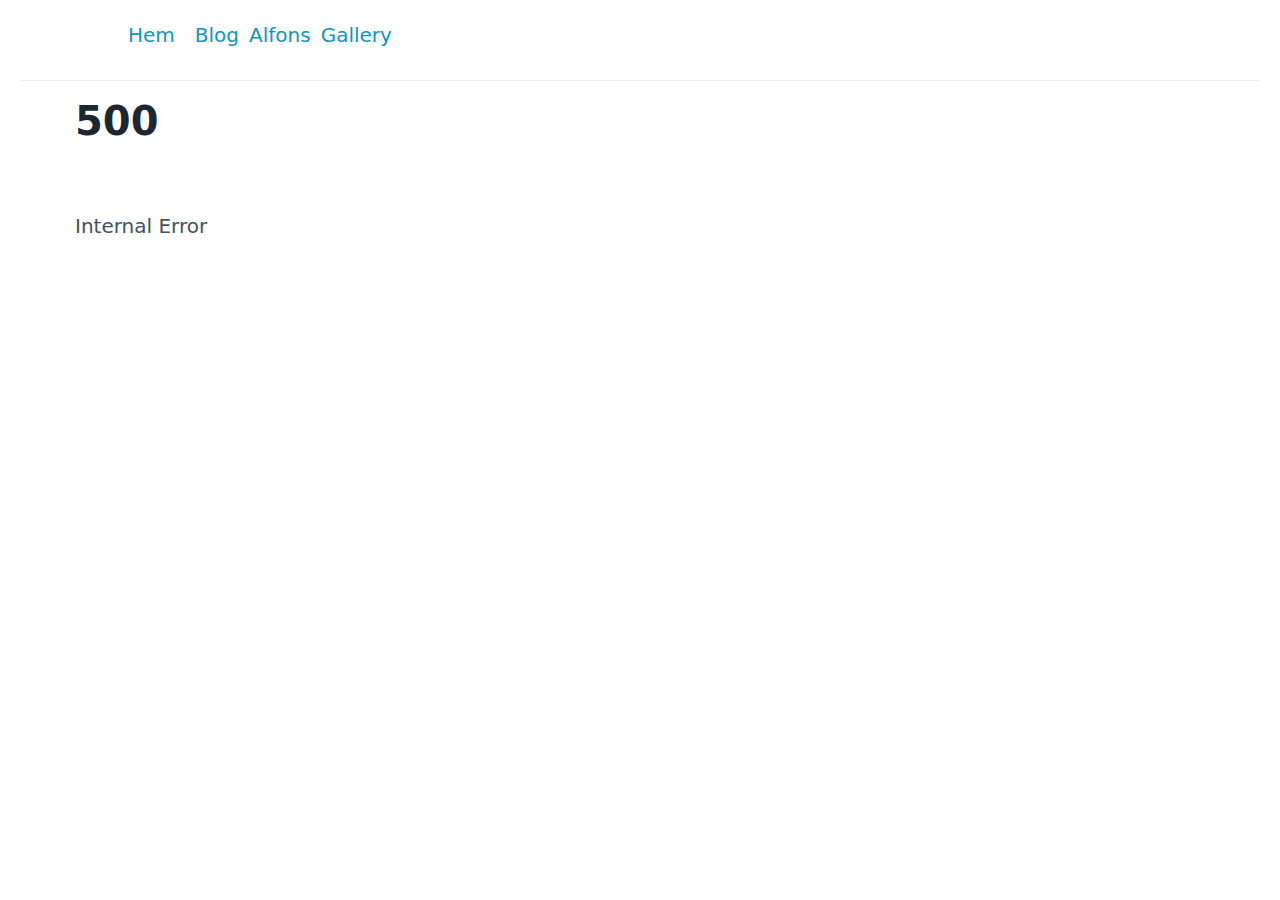
<file: devblog/6.html>
<!DOCTYPE html>
<html lang="en">
	<head>
		<meta charset="utf-8" />
		<link rel="icon" href="../favicon.png" />
		<meta name="viewport" content="width=device-width" />
		<meta http-equiv="content-security-policy" content="">
		<link href="../_app/immutable/assets/_layout-8003c18b.css" rel="stylesheet">
		<link rel="modulepreload" href="../_app/immutable/start-d039374c.js">
		<link rel="modulepreload" href="../_app/immutable/chunks/index-1fdbd9e6.js">
		<link rel="modulepreload" href="../_app/immutable/chunks/singletons-59cb279b.js">
		<link rel="modulepreload" href="../_app/immutable/chunks/preload-helper-41c905a7.js">
		<link rel="modulepreload" href="../_app/immutable/components/pages/_layout.svelte-60c3c631.js">
		<link rel="modulepreload" href="../_app/immutable/modules/pages/_layout.js-9cbb603b.js">
		<link rel="modulepreload" href="../_app/immutable/chunks/_layout-da46b06b.js">
		<link rel="modulepreload" href="../_app/immutable/components/pages/devblog/_path_/_page.svelte-34379312.js">
		<link rel="modulepreload" href="../_app/immutable/modules/pages/devblog/_path_/_page.js-bb7b32cf.js">
		<link rel="modulepreload" href="../_app/immutable/chunks/_page-a68da0d8.js"><!-- HEAD_svelte-1lc4dl3_START --><link rel="stylesheet" href="/pico.min.css"><style>nav {
      margin-left: 10%;
      margin-right: 10%;
    }
  </style><!-- HEAD_svelte-1lc4dl3_END -->
	</head>
	<body>
		<div style="display: contents">





<nav><ul><li><a href="/">Hem</a></li>
    <li><a href="/devblog">Blog</a></li>
    <a href="tel:46761114750">Alfons</a>
    <li><a href="/gallery">Gallery</a></li></ul></nav>

<main class="container-fluid"><hr>

  <main class="container">


<article><h1>Fredag</h1>
  <p>Published: 2023-01-27</p>
  <p>Jag</p>
<h1>Like: 0  -  Dislike: 0</h1>
<h1> </h1>
<button>Like this post</button>
<button>Dislike this post</button>
<button>Give this post a A+</button></article></main></main>


		<script type="module" data-sveltekit-hydrate="6sq50l">
			import { start } from "../_app/immutable/start-d039374c.js";

			start({
				env: {},
				paths: {"base":"","assets":""},
				target: document.querySelector('[data-sveltekit-hydrate="6sq50l"]').parentNode,
				version: "1674816915636",
				hydrate: {
					node_ids: [0, 4],
					data: [null,null],
					form: null
				}
			});
		</script>
	</div>
	</body>
</html>
</file>
<file: _app/immutable/assets/_layout-8003c18b.css>
code[class*=language-],pre[class*=language-]{background:hsl(220,13%,18%);color:#abb2bf;text-shadow:0 1px rgba(0,0,0,.3);font-family:Fira Code,Fira Mono,Menlo,Consolas,DejaVu Sans Mono,monospace;direction:ltr;text-align:left;white-space:pre;word-spacing:normal;word-break:normal;line-height:1.5;-moz-tab-size:2;-o-tab-size:2;tab-size:2;-webkit-hyphens:none;-moz-hyphens:none;-ms-hyphens:none;hyphens:none}code[class*=language-]::-moz-selection,code[class*=language-] *::-moz-selection,pre[class*=language-] *::-moz-selection{background:hsl(220,13%,28%);color:inherit;text-shadow:none}code[class*=language-]::selection,code[class*=language-] *::selection,pre[class*=language-] *::selection{background:hsl(220,13%,28%);color:inherit;text-shadow:none}pre[class*=language-]{padding:1em;margin:.5em 0;overflow:auto;border-radius:.3em}:not(pre)>code[class*=language-]{padding:.2em .3em;border-radius:.3em;white-space:normal}@media print{code[class*=language-],pre[class*=language-]{text-shadow:none}}.token.comment,.token.prolog,.token.cdata{color:#5c6370}.token.doctype,.token.punctuation,.token.entity{color:#abb2bf}.token.attr-name,.token.class-name,.token.boolean,.token.constant,.token.number,.token.atrule{color:#d19a66}.token.keyword{color:#c678dd}.token.property,.token.tag,.token.symbol,.token.deleted,.token.important{color:#e06c75}.token.selector,.token.string,.token.char,.token.builtin,.token.inserted,.token.regex,.token.attr-value,.token.attr-value>.token.punctuation{color:#98c379}.token.variable,.token.operator,.token.function{color:#61afef}.token.url{color:#56b6c2}.token.attr-value>.token.punctuation.attr-equals,.token.special-attr>.token.attr-value>.token.value.css{color:#abb2bf}.language-css .token.selector{color:#e06c75}.language-css .token.property{color:#abb2bf}.language-css .token.function,.language-css .token.url>.token.function{color:#56b6c2}.language-css .token.url>.token.string.url{color:#98c379}.language-css .token.important,.language-css .token.atrule .token.rule,.language-javascript .token.operator{color:#c678dd}.language-javascript .token.template-string>.token.interpolation>.token.interpolation-punctuation.punctuation{color:#be5046}.language-json .token.operator{color:#abb2bf}.language-json .token.null.keyword{color:#d19a66}.language-markdown .token.url,.language-markdown .token.url>.token.operator,.language-markdown .token.url-reference.url>.token.string{color:#abb2bf}.language-markdown .token.url>.token.content{color:#61afef}.language-markdown .token.url>.token.url,.language-markdown .token.url-reference.url{color:#56b6c2}.language-markdown .token.blockquote.punctuation,.language-markdown .token.hr.punctuation{color:#5c6370;font-style:italic}.language-markdown .token.code-snippet{color:#98c379}.language-markdown .token.bold .token.content{color:#d19a66}.language-markdown .token.italic .token.content{color:#c678dd}.language-markdown .token.strike .token.content,.language-markdown .token.strike .token.punctuation,.language-markdown .token.list.punctuation,.language-markdown .token.title.important>.token.punctuation{color:#e06c75}.token.bold{font-weight:700}.token.comment,.token.italic{font-style:italic}.token.entity{cursor:help}.token.namespace{opacity:.8}.token.token.tab:not(:empty):before,.token.token.cr:before,.token.token.lf:before,.token.token.space:before{color:#abb2bf26;text-shadow:none}div.code-toolbar>.toolbar.toolbar>.toolbar-item{margin-right:.4em}div.code-toolbar>.toolbar.toolbar>.toolbar-item>button,div.code-toolbar>.toolbar.toolbar>.toolbar-item>a,div.code-toolbar>.toolbar.toolbar>.toolbar-item>span{background:hsl(220,13%,26%);color:#828997;padding:.1em .4em;border-radius:.3em}div.code-toolbar>.toolbar.toolbar>.toolbar-item>button:hover,div.code-toolbar>.toolbar.toolbar>.toolbar-item>button:focus,div.code-toolbar>.toolbar.toolbar>.toolbar-item>a:hover,div.code-toolbar>.toolbar.toolbar>.toolbar-item>a:focus,div.code-toolbar>.toolbar.toolbar>.toolbar-item>span:hover,div.code-toolbar>.toolbar.toolbar>.toolbar-item>span:focus{background:hsl(220,13%,28%);color:#abb2bf}.line-highlight.line-highlight{background:hsla(220,100%,80%,.04)}.line-highlight.line-highlight:before,.line-highlight.line-highlight[data-end]:after{background:hsl(220,13%,26%);color:#abb2bf;padding:.1em .6em;border-radius:.3em;box-shadow:0 2px #0003}pre[id].linkable-line-numbers.linkable-line-numbers span.line-numbers-rows>span:hover:before{background-color:#99bbff0a}.line-numbers.line-numbers .line-numbers-rows,.command-line .command-line-prompt{border-right-color:#abb2bf26}.line-numbers .line-numbers-rows>span:before,.command-line .command-line-prompt>span:before{color:#636d83}.rainbow-braces .token.token.punctuation.brace-level-1,.rainbow-braces .token.token.punctuation.brace-level-5,.rainbow-braces .token.token.punctuation.brace-level-9{color:#e06c75}.rainbow-braces .token.token.punctuation.brace-level-2,.rainbow-braces .token.token.punctuation.brace-level-6,.rainbow-braces .token.token.punctuation.brace-level-10{color:#98c379}.rainbow-braces .token.token.punctuation.brace-level-3,.rainbow-braces .token.token.punctuation.brace-level-7,.rainbow-braces .token.token.punctuation.brace-level-11{color:#61afef}.rainbow-braces .token.token.punctuation.brace-level-4,.rainbow-braces .token.token.punctuation.brace-level-8,.rainbow-braces .token.token.punctuation.brace-level-12{color:#c678dd}pre.diff-highlight>code .token.token.deleted:not(.prefix),pre>code.diff-highlight .token.token.deleted:not(.prefix){background-color:#ff526626}pre.diff-highlight>code .token.token.deleted:not(.prefix)::-moz-selection,pre.diff-highlight>code .token.token.deleted:not(.prefix) *::-moz-selection,pre>code.diff-highlight .token.token.deleted:not(.prefix)::-moz-selection,pre>code.diff-highlight .token.token.deleted:not(.prefix) *::-moz-selection{background-color:#fb566940}pre.diff-highlight>code .token.token.deleted:not(.prefix)::selection,pre.diff-highlight>code .token.token.deleted:not(.prefix) *::selection,pre>code.diff-highlight .token.token.deleted:not(.prefix)::selection,pre>code.diff-highlight .token.token.deleted:not(.prefix) *::selection{background-color:#fb566940}pre.diff-highlight>code .token.token.inserted:not(.prefix),pre>code.diff-highlight .token.token.inserted:not(.prefix){background-color:#1aff5b26}pre.diff-highlight>code .token.token.inserted:not(.prefix)::-moz-selection,pre.diff-highlight>code .token.token.inserted:not(.prefix) *::-moz-selection,pre>code.diff-highlight .token.token.inserted:not(.prefix)::-moz-selection,pre>code.diff-highlight .token.token.inserted:not(.prefix) *::-moz-selection{background-color:#38e06240}pre.diff-highlight>code .token.token.inserted:not(.prefix)::selection,pre.diff-highlight>code .token.token.inserted:not(.prefix) *::selection,pre>code.diff-highlight .token.token.inserted:not(.prefix)::selection,pre>code.diff-highlight .token.token.inserted:not(.prefix) *::selection{background-color:#38e06240}.prism-previewer.prism-previewer:before,.prism-previewer-gradient.prism-previewer-gradient div{border-color:#262931}.prism-previewer-color.prism-previewer-color:before,.prism-previewer-gradient.prism-previewer-gradient div,.prism-previewer-easing.prism-previewer-easing:before{border-radius:.3em}.prism-previewer.prism-previewer:after{border-top-color:#262931}.prism-previewer-flipped.prism-previewer-flipped.after{border-bottom-color:#262931}.prism-previewer-angle.prism-previewer-angle:before,.prism-previewer-time.prism-previewer-time:before,.prism-previewer-easing.prism-previewer-easing{background:hsl(219,13%,22%)}.prism-previewer-angle.prism-previewer-angle circle,.prism-previewer-time.prism-previewer-time circle{stroke:#abb2bf;stroke-opacity:1}.prism-previewer-easing.prism-previewer-easing circle,.prism-previewer-easing.prism-previewer-easing path,.prism-previewer-easing.prism-previewer-easing line{stroke:#abb2bf}.prism-previewer-easing.prism-previewer-easing circle{fill:transparent}
</file>
<file: _app/immutable/assets/_page-5d0032e0.css>
.shop.svelte-tnoe7{display:grid;grid-auto-flow:row;gap:8px;grid-template-rows:repeat(3,1fr);grid-template-columns:repeat(3,1fr)}.upgrade.svelte-tnoe7{width:100%;height:100%;border:4px solid rgb(91,47,0);background-color:#74411f;background-size:bottom;background-image:url(https://i0.wp.com/www.thearcadecorner.com/wp-content/uploads/2019/07/blast-furnace.jpg?fit=780%2C439&ssl=1);place-items:center;place-content:center;display:flex;flex-direction:column}.worker.svelte-tnoe7{width:100%;height:100%;border:1px solid rgb(91,47,0);background-image:url(https://cdn.dribbble.com/users/210795/screenshots/16073734/media/cab58d1106fe8b9e903ea49676e3133f.png?compress=1&resize=400x300);place-items:center;place-content:center;display:flex}.game.svelte-tnoe7{height:50vh;display:flex;flex-direction:column;place-items:center;place-content:center}.clicker.svelte-tnoe7{clip-path:rectangel();display:flex;border:4px solid rgb(91,47,0);height:100%;width:100%;flex-direction:column;place-items:center;place-content:center;background-image:url("https://images.arla.com/recordid/8604230E-81A2-4982-A595B34571D919EB/salted-chocolate-chip-cookies.jpg?width=1200&height=630&mode=crop&crop=(0,520,0,-432)");background-size:cover;background-position:0px -100px}.panelright.svelte-tnoe7{height:100%;display:flex;flex-direction:column;gap:16px}.clicks.svelte-tnoe7{font-size:100px;font-weight:700}.pointtext.svelte-tnoe7{color:#fff;font-size:35px;font-weight:700}
</file>
<file: _app/immutable/assets/_page-29191939.css>
.container.svelte-1cox020.svelte-1cox020{position:center;display:flex;align-items:center;justify-content:center;width:100%;height:100%;left:0}.phone.svelte-1cox020.svelte-1cox020{position:relative;display:flex;flex-direction:column;width:52vmin;height:78vmin;border:2vmin solid #ccc;border-bottom-width:7vmin;padding:3vmin;border-radius:2vmin}h1.svelte-1cox020.svelte-1cox020{font-weight:300;text-transform:uppercase;font-size:5vmin;margin:.2em 0 .5em}.grid.svelte-1cox020.svelte-1cox020{display:grid;flex:1;grid-template-columns:repeat(3,1fr);grid-template-rows:repeat(4,1fr);grid-gap:2vmin}button.svelte-1cox020.svelte-1cox020{width:100%;height:100%;color:#fff;font-size:5vmin;border:none;margin:0;will-change:transform}.photo.svelte-1cox020.svelte-1cox020,img.svelte-1cox020.svelte-1cox020{position:absolute;top:0;left:0;width:100%;height:100%;overflow:hidden}.photo.svelte-1cox020.svelte-1cox020{display:flex;align-items:stretch;justify-content:flex-end;flex-direction:column;will-change:transform}img.svelte-1cox020.svelte-1cox020{object-fit:cover;cursor:pointer}.credit.svelte-1cox020.svelte-1cox020{text-align:right;font-size:2.5vmin;padding:1em;margin:0;color:#fff;font-weight:700;opacity:.6;background:rgba(0,0,0,.4)}.credit.svelte-1cox020 a.svelte-1cox020,.credit.svelte-1cox020 a.svelte-1cox020:visited{color:#fff}
</file>
<file: pico.min.css>
@charset "UTF-8";/*!
 * Pico.css v1.5.6 (https://picocss.com)
 * Copyright 2019-2022 - Licensed under MIT
 */:root{--font-family:system-ui,-apple-system,"Segoe UI","Roboto","Ubuntu","Cantarell","Noto Sans",sans-serif,"Apple Color Emoji","Segoe UI Emoji","Segoe UI Symbol","Noto Color Emoji";--line-height:1.5;--font-weight:400;--font-size:16px;--border-radius:0.25rem;--border-width:1px;--outline-width:3px;--spacing:1rem;--typography-spacing-vertical:1.5rem;--block-spacing-vertical:calc(var(--spacing) * 2);--block-spacing-horizontal:var(--spacing);--grid-spacing-vertical:0;--grid-spacing-horizontal:var(--spacing);--form-element-spacing-vertical:0.75rem;--form-element-spacing-horizontal:1rem;--nav-element-spacing-vertical:1rem;--nav-element-spacing-horizontal:0.5rem;--nav-link-spacing-vertical:0.5rem;--nav-link-spacing-horizontal:0.5rem;--form-label-font-weight:var(--font-weight);--transition:0.2s ease-in-out;--modal-overlay-backdrop-filter:blur(0.25rem)}@media (min-width:576px){:root{--font-size:17px}}@media (min-width:768px){:root{--font-size:18px}}@media (min-width:992px){:root{--font-size:19px}}@media (min-width:1200px){:root{--font-size:20px}}@media (min-width:576px){body>footer,body>header,body>main,section{--block-spacing-vertical:calc(var(--spacing) * 2.5)}}@media (min-width:768px){body>footer,body>header,body>main,section{--block-spacing-vertical:calc(var(--spacing) * 3)}}@media (min-width:992px){body>footer,body>header,body>main,section{--block-spacing-vertical:calc(var(--spacing) * 3.5)}}@media (min-width:1200px){body>footer,body>header,body>main,section{--block-spacing-vertical:calc(var(--spacing) * 4)}}@media (min-width:576px){article{--block-spacing-horizontal:calc(var(--spacing) * 1.25)}}@media (min-width:768px){article{--block-spacing-horizontal:calc(var(--spacing) * 1.5)}}@media (min-width:992px){article{--block-spacing-horizontal:calc(var(--spacing) * 1.75)}}@media (min-width:1200px){article{--block-spacing-horizontal:calc(var(--spacing) * 2)}}dialog>article{--block-spacing-vertical:calc(var(--spacing) * 2);--block-spacing-horizontal:var(--spacing)}@media (min-width:576px){dialog>article{--block-spacing-vertical:calc(var(--spacing) * 2.5);--block-spacing-horizontal:calc(var(--spacing) * 1.25)}}@media (min-width:768px){dialog>article{--block-spacing-vertical:calc(var(--spacing) * 3);--block-spacing-horizontal:calc(var(--spacing) * 1.5)}}a{--text-decoration:none}a.contrast,a.secondary{--text-decoration:underline}small{--font-size:0.875em}h1,h2,h3,h4,h5,h6{--font-weight:700}h1{--font-size:2rem;--typography-spacing-vertical:3rem}h2{--font-size:1.75rem;--typography-spacing-vertical:2.625rem}h3{--font-size:1.5rem;--typography-spacing-vertical:2.25rem}h4{--font-size:1.25rem;--typography-spacing-vertical:1.874rem}h5{--font-size:1.125rem;--typography-spacing-vertical:1.6875rem}[type=checkbox],[type=radio]{--border-width:2px}[type=checkbox][role=switch]{--border-width:3px}tfoot td,tfoot th,thead td,thead th{--border-width:3px}:not(thead,tfoot)>*>td{--font-size:0.875em}code,kbd,pre,samp{--font-family:"Menlo","Consolas","Roboto Mono","Ubuntu Monospace","Noto Mono","Oxygen Mono","Liberation Mono",monospace,"Apple Color Emoji","Segoe UI Emoji","Segoe UI Symbol","Noto Color Emoji"}kbd{--font-weight:bolder}:root:not([data-theme=dark]),[data-theme=light]{--background-color:#fff;--color:hsl(205deg, 20%, 32%);--h1-color:hsl(205deg, 30%, 15%);--h2-color:#24333e;--h3-color:hsl(205deg, 25%, 23%);--h4-color:#374956;--h5-color:hsl(205deg, 20%, 32%);--h6-color:#4d606d;--muted-color:hsl(205deg, 10%, 50%);--muted-border-color:hsl(205deg, 20%, 94%);--primary:hsl(195deg, 85%, 41%);--primary-hover:hsl(195deg, 90%, 32%);--primary-focus:rgba(16, 149, 193, 0.125);--primary-inverse:#fff;--secondary:hsl(205deg, 15%, 41%);--secondary-hover:hsl(205deg, 20%, 32%);--secondary-focus:rgba(89, 107, 120, 0.125);--secondary-inverse:#fff;--contrast:hsl(205deg, 30%, 15%);--contrast-hover:#000;--contrast-focus:rgba(89, 107, 120, 0.125);--contrast-inverse:#fff;--mark-background-color:#fff2ca;--mark-color:#543a26;--ins-color:#388e3c;--del-color:#c62828;--blockquote-border-color:var(--muted-border-color);--blockquote-footer-color:var(--muted-color);--button-box-shadow:0 0 0 rgba(0, 0, 0, 0);--button-hover-box-shadow:0 0 0 rgba(0, 0, 0, 0);--form-element-background-color:transparent;--form-element-border-color:hsl(205deg, 14%, 68%);--form-element-color:var(--color);--form-element-placeholder-color:var(--muted-color);--form-element-active-background-color:transparent;--form-element-active-border-color:var(--primary);--form-element-focus-color:var(--primary-focus);--form-element-disabled-background-color:hsl(205deg, 18%, 86%);--form-element-disabled-border-color:hsl(205deg, 14%, 68%);--form-element-disabled-opacity:0.5;--form-element-invalid-border-color:#c62828;--form-element-invalid-active-border-color:#d32f2f;--form-element-invalid-focus-color:rgba(211, 47, 47, 0.125);--form-element-valid-border-color:#388e3c;--form-element-valid-active-border-color:#43a047;--form-element-valid-focus-color:rgba(67, 160, 71, 0.125);--switch-background-color:hsl(205deg, 16%, 77%);--switch-color:var(--primary-inverse);--switch-checked-background-color:var(--primary);--range-border-color:hsl(205deg, 18%, 86%);--range-active-border-color:hsl(205deg, 16%, 77%);--range-thumb-border-color:var(--background-color);--range-thumb-color:var(--secondary);--range-thumb-hover-color:var(--secondary-hover);--range-thumb-active-color:var(--primary);--table-border-color:var(--muted-border-color);--table-row-stripped-background-color:#f6f8f9;--code-background-color:hsl(205deg, 20%, 94%);--code-color:var(--muted-color);--code-kbd-background-color:var(--contrast);--code-kbd-color:var(--contrast-inverse);--code-tag-color:hsl(330deg, 40%, 50%);--code-property-color:hsl(185deg, 40%, 40%);--code-value-color:hsl(40deg, 20%, 50%);--code-comment-color:hsl(205deg, 14%, 68%);--accordion-border-color:var(--muted-border-color);--accordion-close-summary-color:var(--color);--accordion-open-summary-color:var(--muted-color);--card-background-color:var(--background-color);--card-border-color:var(--muted-border-color);--card-box-shadow:0.0145rem 0.029rem 0.174rem rgba(27, 40, 50, 0.01698),0.0335rem 0.067rem 0.402rem rgba(27, 40, 50, 0.024),0.0625rem 0.125rem 0.75rem rgba(27, 40, 50, 0.03),0.1125rem 0.225rem 1.35rem rgba(27, 40, 50, 0.036),0.2085rem 0.417rem 2.502rem rgba(27, 40, 50, 0.04302),0.5rem 1rem 6rem rgba(27, 40, 50, 0.06),0 0 0 0.0625rem rgba(27, 40, 50, 0.015);--card-sectionning-background-color:#fbfbfc;--dropdown-background-color:#fbfbfc;--dropdown-border-color:#e1e6eb;--dropdown-box-shadow:var(--card-box-shadow);--dropdown-color:var(--color);--dropdown-hover-background-color:hsl(205deg, 20%, 94%);--modal-overlay-background-color:rgba(213, 220, 226, 0.7);--progress-background-color:hsl(205deg, 18%, 86%);--progress-color:var(--primary);--loading-spinner-opacity:0.5;--tooltip-background-color:var(--contrast);--tooltip-color:var(--contrast-inverse);--icon-checkbox:url("data:image/svg+xml,%3Csvg xmlns='http://www.w3.org/2000/svg' width='24' height='24' viewBox='0 0 24 24' fill='none' stroke='rgb(255, 255, 255)' stroke-width='4' stroke-linecap='round' stroke-linejoin='round'%3E%3Cpolyline points='20 6 9 17 4 12'%3E%3C/polyline%3E%3C/svg%3E");--icon-chevron:url("data:image/svg+xml,%3Csvg xmlns='http://www.w3.org/2000/svg' width='24' height='24' viewBox='0 0 24 24' fill='none' stroke='rgb(65, 84, 98)' stroke-width='2' stroke-linecap='round' stroke-linejoin='round'%3E%3Cpolyline points='6 9 12 15 18 9'%3E%3C/polyline%3E%3C/svg%3E");--icon-chevron-button:url("data:image/svg+xml,%3Csvg xmlns='http://www.w3.org/2000/svg' width='24' height='24' viewBox='0 0 24 24' fill='none' stroke='rgb(255, 255, 255)' stroke-width='2' stroke-linecap='round' stroke-linejoin='round'%3E%3Cpolyline points='6 9 12 15 18 9'%3E%3C/polyline%3E%3C/svg%3E");--icon-chevron-button-inverse:url("data:image/svg+xml,%3Csvg xmlns='http://www.w3.org/2000/svg' width='24' height='24' viewBox='0 0 24 24' fill='none' stroke='rgb(255, 255, 255)' stroke-width='2' stroke-linecap='round' stroke-linejoin='round'%3E%3Cpolyline points='6 9 12 15 18 9'%3E%3C/polyline%3E%3C/svg%3E");--icon-close:url("data:image/svg+xml,%3Csvg xmlns='http://www.w3.org/2000/svg' width='24' height='24' viewBox='0 0 24 24' fill='none' stroke='rgb(115, 130, 140)' stroke-width='4' stroke-linecap='round' stroke-linejoin='round'%3E%3Cline x1='18' y1='6' x2='6' y2='18'%3E%3C/line%3E%3Cline x1='6' y1='6' x2='18' y2='18'%3E%3C/line%3E%3C/svg%3E");--icon-date:url("data:image/svg+xml,%3Csvg xmlns='http://www.w3.org/2000/svg' width='24' height='24' viewBox='0 0 24 24' fill='none' stroke='rgb(65, 84, 98)' stroke-width='2' stroke-linecap='round' stroke-linejoin='round'%3E%3Crect x='3' y='4' width='18' height='18' rx='2' ry='2'%3E%3C/rect%3E%3Cline x1='16' y1='2' x2='16' y2='6'%3E%3C/line%3E%3Cline x1='8' y1='2' x2='8' y2='6'%3E%3C/line%3E%3Cline x1='3' y1='10' x2='21' y2='10'%3E%3C/line%3E%3C/svg%3E");--icon-invalid:url("data:image/svg+xml,%3Csvg xmlns='http://www.w3.org/2000/svg' width='24' height='24' viewBox='0 0 24 24' fill='none' stroke='rgb(198, 40, 40)' stroke-width='2' stroke-linecap='round' stroke-linejoin='round'%3E%3Ccircle cx='12' cy='12' r='10'%3E%3C/circle%3E%3Cline x1='12' y1='8' x2='12' y2='12'%3E%3C/line%3E%3Cline x1='12' y1='16' x2='12.01' y2='16'%3E%3C/line%3E%3C/svg%3E");--icon-minus:url("data:image/svg+xml,%3Csvg xmlns='http://www.w3.org/2000/svg' width='24' height='24' viewBox='0 0 24 24' fill='none' stroke='rgb(255, 255, 255)' stroke-width='4' stroke-linecap='round' stroke-linejoin='round'%3E%3Cline x1='5' y1='12' x2='19' y2='12'%3E%3C/line%3E%3C/svg%3E");--icon-search:url("data:image/svg+xml,%3Csvg xmlns='http://www.w3.org/2000/svg' width='24' height='24' viewBox='0 0 24 24' fill='none' stroke='rgb(65, 84, 98)' stroke-width='2' stroke-linecap='round' stroke-linejoin='round'%3E%3Ccircle cx='11' cy='11' r='8'%3E%3C/circle%3E%3Cline x1='21' y1='21' x2='16.65' y2='16.65'%3E%3C/line%3E%3C/svg%3E");--icon-time:url("data:image/svg+xml,%3Csvg xmlns='http://www.w3.org/2000/svg' width='24' height='24' viewBox='0 0 24 24' fill='none' stroke='rgb(65, 84, 98)' stroke-width='2' stroke-linecap='round' stroke-linejoin='round'%3E%3Ccircle cx='12' cy='12' r='10'%3E%3C/circle%3E%3Cpolyline points='12 6 12 12 16 14'%3E%3C/polyline%3E%3C/svg%3E");--icon-valid:url("data:image/svg+xml,%3Csvg xmlns='http://www.w3.org/2000/svg' width='24' height='24' viewBox='0 0 24 24' fill='none' stroke='rgb(56, 142, 60)' stroke-width='3' stroke-linecap='round' stroke-linejoin='round'%3E%3Cpolyline points='20 6 9 17 4 12'%3E%3C/polyline%3E%3C/svg%3E");color-scheme:light}@media only screen and (prefers-color-scheme:dark){:root:not([data-theme=light]){--background-color:#11191f;--color:hsl(205deg, 16%, 77%);--h1-color:hsl(205deg, 20%, 94%);--h2-color:#e1e6eb;--h3-color:hsl(205deg, 18%, 86%);--h4-color:#c8d1d8;--h5-color:hsl(205deg, 16%, 77%);--h6-color:#afbbc4;--muted-color:hsl(205deg, 10%, 50%);--muted-border-color:#1f2d38;--primary:hsl(195deg, 85%, 41%);--primary-hover:hsl(195deg, 80%, 50%);--primary-focus:rgba(16, 149, 193, 0.25);--primary-inverse:#fff;--secondary:hsl(205deg, 15%, 41%);--secondary-hover:hsl(205deg, 10%, 50%);--secondary-focus:rgba(115, 130, 140, 0.25);--secondary-inverse:#fff;--contrast:hsl(205deg, 20%, 94%);--contrast-hover:#fff;--contrast-focus:rgba(115, 130, 140, 0.25);--contrast-inverse:#000;--mark-background-color:#d1c284;--mark-color:#11191f;--ins-color:#388e3c;--del-color:#c62828;--blockquote-border-color:var(--muted-border-color);--blockquote-footer-color:var(--muted-color);--button-box-shadow:0 0 0 rgba(0, 0, 0, 0);--button-hover-box-shadow:0 0 0 rgba(0, 0, 0, 0);--form-element-background-color:#11191f;--form-element-border-color:#374956;--form-element-color:var(--color);--form-element-placeholder-color:var(--muted-color);--form-element-active-background-color:var(--form-element-background-color);--form-element-active-border-color:var(--primary);--form-element-focus-color:var(--primary-focus);--form-element-disabled-background-color:hsl(205deg, 25%, 23%);--form-element-disabled-border-color:hsl(205deg, 20%, 32%);--form-element-disabled-opacity:0.5;--form-element-invalid-border-color:#b71c1c;--form-element-invalid-active-border-color:#c62828;--form-element-invalid-focus-color:rgba(198, 40, 40, 0.25);--form-element-valid-border-color:#2e7d32;--form-element-valid-active-border-color:#388e3c;--form-element-valid-focus-color:rgba(56, 142, 60, 0.25);--switch-background-color:#374956;--switch-color:var(--primary-inverse);--switch-checked-background-color:var(--primary);--range-border-color:#24333e;--range-active-border-color:hsl(205deg, 25%, 23%);--range-thumb-border-color:var(--background-color);--range-thumb-color:var(--secondary);--range-thumb-hover-color:var(--secondary-hover);--range-thumb-active-color:var(--primary);--table-border-color:var(--muted-border-color);--table-row-stripped-background-color:rgba(115, 130, 140, 0.05);--code-background-color:#18232c;--code-color:var(--muted-color);--code-kbd-background-color:var(--contrast);--code-kbd-color:var(--contrast-inverse);--code-tag-color:hsl(330deg, 30%, 50%);--code-property-color:hsl(185deg, 30%, 50%);--code-value-color:hsl(40deg, 10%, 50%);--code-comment-color:#4d606d;--accordion-border-color:var(--muted-border-color);--accordion-active-summary-color:var(--primary);--accordion-close-summary-color:var(--color);--accordion-open-summary-color:var(--muted-color);--card-background-color:#141e26;--card-border-color:var(--card-background-color);--card-box-shadow:0.0145rem 0.029rem 0.174rem rgba(0, 0, 0, 0.01698),0.0335rem 0.067rem 0.402rem rgba(0, 0, 0, 0.024),0.0625rem 0.125rem 0.75rem rgba(0, 0, 0, 0.03),0.1125rem 0.225rem 1.35rem rgba(0, 0, 0, 0.036),0.2085rem 0.417rem 2.502rem rgba(0, 0, 0, 0.04302),0.5rem 1rem 6rem rgba(0, 0, 0, 0.06),0 0 0 0.0625rem rgba(0, 0, 0, 0.015);--card-sectionning-background-color:#18232c;--dropdown-background-color:hsl(205deg, 30%, 15%);--dropdown-border-color:#24333e;--dropdown-box-shadow:var(--card-box-shadow);--dropdown-color:var(--color);--dropdown-hover-background-color:rgba(36, 51, 62, 0.75);--modal-overlay-background-color:rgba(36, 51, 62, 0.8);--progress-background-color:#24333e;--progress-color:var(--primary);--loading-spinner-opacity:0.5;--tooltip-background-color:var(--contrast);--tooltip-color:var(--contrast-inverse);--icon-checkbox:url("data:image/svg+xml,%3Csvg xmlns='http://www.w3.org/2000/svg' width='24' height='24' viewBox='0 0 24 24' fill='none' stroke='rgb(255, 255, 255)' stroke-width='4' stroke-linecap='round' stroke-linejoin='round'%3E%3Cpolyline points='20 6 9 17 4 12'%3E%3C/polyline%3E%3C/svg%3E");--icon-chevron:url("data:image/svg+xml,%3Csvg xmlns='http://www.w3.org/2000/svg' width='24' height='24' viewBox='0 0 24 24' fill='none' stroke='rgb(162, 175, 185)' stroke-width='2' stroke-linecap='round' stroke-linejoin='round'%3E%3Cpolyline points='6 9 12 15 18 9'%3E%3C/polyline%3E%3C/svg%3E");--icon-chevron-button:url("data:image/svg+xml,%3Csvg xmlns='http://www.w3.org/2000/svg' width='24' height='24' viewBox='0 0 24 24' fill='none' stroke='rgb(255, 255, 255)' stroke-width='2' stroke-linecap='round' stroke-linejoin='round'%3E%3Cpolyline points='6 9 12 15 18 9'%3E%3C/polyline%3E%3C/svg%3E");--icon-chevron-button-inverse:url("data:image/svg+xml,%3Csvg xmlns='http://www.w3.org/2000/svg' width='24' height='24' viewBox='0 0 24 24' fill='none' stroke='rgb(0, 0, 0)' stroke-width='2' stroke-linecap='round' stroke-linejoin='round'%3E%3Cpolyline points='6 9 12 15 18 9'%3E%3C/polyline%3E%3C/svg%3E");--icon-close:url("data:image/svg+xml,%3Csvg xmlns='http://www.w3.org/2000/svg' width='24' height='24' viewBox='0 0 24 24' fill='none' stroke='rgb(115, 130, 140)' stroke-width='4' stroke-linecap='round' stroke-linejoin='round'%3E%3Cline x1='18' y1='6' x2='6' y2='18'%3E%3C/line%3E%3Cline x1='6' y1='6' x2='18' y2='18'%3E%3C/line%3E%3C/svg%3E");--icon-date:url("data:image/svg+xml,%3Csvg xmlns='http://www.w3.org/2000/svg' width='24' height='24' viewBox='0 0 24 24' fill='none' stroke='rgb(162, 175, 185)' stroke-width='2' stroke-linecap='round' stroke-linejoin='round'%3E%3Crect x='3' y='4' width='18' height='18' rx='2' ry='2'%3E%3C/rect%3E%3Cline x1='16' y1='2' x2='16' y2='6'%3E%3C/line%3E%3Cline x1='8' y1='2' x2='8' y2='6'%3E%3C/line%3E%3Cline x1='3' y1='10' x2='21' y2='10'%3E%3C/line%3E%3C/svg%3E");--icon-invalid:url("data:image/svg+xml,%3Csvg xmlns='http://www.w3.org/2000/svg' width='24' height='24' viewBox='0 0 24 24' fill='none' stroke='rgb(183, 28, 28)' stroke-width='2' stroke-linecap='round' stroke-linejoin='round'%3E%3Ccircle cx='12' cy='12' r='10'%3E%3C/circle%3E%3Cline x1='12' y1='8' x2='12' y2='12'%3E%3C/line%3E%3Cline x1='12' y1='16' x2='12.01' y2='16'%3E%3C/line%3E%3C/svg%3E");--icon-minus:url("data:image/svg+xml,%3Csvg xmlns='http://www.w3.org/2000/svg' width='24' height='24' viewBox='0 0 24 24' fill='none' stroke='rgb(255, 255, 255)' stroke-width='4' stroke-linecap='round' stroke-linejoin='round'%3E%3Cline x1='5' y1='12' x2='19' y2='12'%3E%3C/line%3E%3C/svg%3E");--icon-search:url("data:image/svg+xml,%3Csvg xmlns='http://www.w3.org/2000/svg' width='24' height='24' viewBox='0 0 24 24' fill='none' stroke='rgb(162, 175, 185)' stroke-width='2' stroke-linecap='round' stroke-linejoin='round'%3E%3Ccircle cx='11' cy='11' r='8'%3E%3C/circle%3E%3Cline x1='21' y1='21' x2='16.65' y2='16.65'%3E%3C/line%3E%3C/svg%3E");--icon-time:url("data:image/svg+xml,%3Csvg xmlns='http://www.w3.org/2000/svg' width='24' height='24' viewBox='0 0 24 24' fill='none' stroke='rgb(162, 175, 185)' stroke-width='2' stroke-linecap='round' stroke-linejoin='round'%3E%3Ccircle cx='12' cy='12' r='10'%3E%3C/circle%3E%3Cpolyline points='12 6 12 12 16 14'%3E%3C/polyline%3E%3C/svg%3E");--icon-valid:url("data:image/svg+xml,%3Csvg xmlns='http://www.w3.org/2000/svg' width='24' height='24' viewBox='0 0 24 24' fill='none' stroke='rgb(46, 125, 50)' stroke-width='3' stroke-linecap='round' stroke-linejoin='round'%3E%3Cpolyline points='20 6 9 17 4 12'%3E%3C/polyline%3E%3C/svg%3E");color-scheme:dark}}[data-theme=dark]{--background-color:#11191f;--color:hsl(205deg, 16%, 77%);--h1-color:hsl(205deg, 20%, 94%);--h2-color:#e1e6eb;--h3-color:hsl(205deg, 18%, 86%);--h4-color:#c8d1d8;--h5-color:hsl(205deg, 16%, 77%);--h6-color:#afbbc4;--muted-color:hsl(205deg, 10%, 50%);--muted-border-color:#1f2d38;--primary:hsl(195deg, 85%, 41%);--primary-hover:hsl(195deg, 80%, 50%);--primary-focus:rgba(16, 149, 193, 0.25);--primary-inverse:#fff;--secondary:hsl(205deg, 15%, 41%);--secondary-hover:hsl(205deg, 10%, 50%);--secondary-focus:rgba(115, 130, 140, 0.25);--secondary-inverse:#fff;--contrast:hsl(205deg, 20%, 94%);--contrast-hover:#fff;--contrast-focus:rgba(115, 130, 140, 0.25);--contrast-inverse:#000;--mark-background-color:#d1c284;--mark-color:#11191f;--ins-color:#388e3c;--del-color:#c62828;--blockquote-border-color:var(--muted-border-color);--blockquote-footer-color:var(--muted-color);--button-box-shadow:0 0 0 rgba(0, 0, 0, 0);--button-hover-box-shadow:0 0 0 rgba(0, 0, 0, 0);--form-element-background-color:#11191f;--form-element-border-color:#374956;--form-element-color:var(--color);--form-element-placeholder-color:var(--muted-color);--form-element-active-background-color:var(--form-element-background-color);--form-element-active-border-color:var(--primary);--form-element-focus-color:var(--primary-focus);--form-element-disabled-background-color:hsl(205deg, 25%, 23%);--form-element-disabled-border-color:hsl(205deg, 20%, 32%);--form-element-disabled-opacity:0.5;--form-element-invalid-border-color:#b71c1c;--form-element-invalid-active-border-color:#c62828;--form-element-invalid-focus-color:rgba(198, 40, 40, 0.25);--form-element-valid-border-color:#2e7d32;--form-element-valid-active-border-color:#388e3c;--form-element-valid-focus-color:rgba(56, 142, 60, 0.25);--switch-background-color:#374956;--switch-color:var(--primary-inverse);--switch-checked-background-color:var(--primary);--range-border-color:#24333e;--range-active-border-color:hsl(205deg, 25%, 23%);--range-thumb-border-color:var(--background-color);--range-thumb-color:var(--secondary);--range-thumb-hover-color:var(--secondary-hover);--range-thumb-active-color:var(--primary);--table-border-color:var(--muted-border-color);--table-row-stripped-background-color:rgba(115, 130, 140, 0.05);--code-background-color:#18232c;--code-color:var(--muted-color);--code-kbd-background-color:var(--contrast);--code-kbd-color:var(--contrast-inverse);--code-tag-color:hsl(330deg, 30%, 50%);--code-property-color:hsl(185deg, 30%, 50%);--code-value-color:hsl(40deg, 10%, 50%);--code-comment-color:#4d606d;--accordion-border-color:var(--muted-border-color);--accordion-active-summary-color:var(--primary);--accordion-close-summary-color:var(--color);--accordion-open-summary-color:var(--muted-color);--card-background-color:#141e26;--card-border-color:var(--card-background-color);--card-box-shadow:0.0145rem 0.029rem 0.174rem rgba(0, 0, 0, 0.01698),0.0335rem 0.067rem 0.402rem rgba(0, 0, 0, 0.024),0.0625rem 0.125rem 0.75rem rgba(0, 0, 0, 0.03),0.1125rem 0.225rem 1.35rem rgba(0, 0, 0, 0.036),0.2085rem 0.417rem 2.502rem rgba(0, 0, 0, 0.04302),0.5rem 1rem 6rem rgba(0, 0, 0, 0.06),0 0 0 0.0625rem rgba(0, 0, 0, 0.015);--card-sectionning-background-color:#18232c;--dropdown-background-color:hsl(205deg, 30%, 15%);--dropdown-border-color:#24333e;--dropdown-box-shadow:var(--card-box-shadow);--dropdown-color:var(--color);--dropdown-hover-background-color:rgba(36, 51, 62, 0.75);--modal-overlay-background-color:rgba(36, 51, 62, 0.8);--progress-background-color:#24333e;--progress-color:var(--primary);--loading-spinner-opacity:0.5;--tooltip-background-color:var(--contrast);--tooltip-color:var(--contrast-inverse);--icon-checkbox:url("data:image/svg+xml,%3Csvg xmlns='http://www.w3.org/2000/svg' width='24' height='24' viewBox='0 0 24 24' fill='none' stroke='rgb(255, 255, 255)' stroke-width='4' stroke-linecap='round' stroke-linejoin='round'%3E%3Cpolyline points='20 6 9 17 4 12'%3E%3C/polyline%3E%3C/svg%3E");--icon-chevron:url("data:image/svg+xml,%3Csvg xmlns='http://www.w3.org/2000/svg' width='24' height='24' viewBox='0 0 24 24' fill='none' stroke='rgb(162, 175, 185)' stroke-width='2' stroke-linecap='round' stroke-linejoin='round'%3E%3Cpolyline points='6 9 12 15 18 9'%3E%3C/polyline%3E%3C/svg%3E");--icon-chevron-button:url("data:image/svg+xml,%3Csvg xmlns='http://www.w3.org/2000/svg' width='24' height='24' viewBox='0 0 24 24' fill='none' stroke='rgb(255, 255, 255)' stroke-width='2' stroke-linecap='round' stroke-linejoin='round'%3E%3Cpolyline points='6 9 12 15 18 9'%3E%3C/polyline%3E%3C/svg%3E");--icon-chevron-button-inverse:url("data:image/svg+xml,%3Csvg xmlns='http://www.w3.org/2000/svg' width='24' height='24' viewBox='0 0 24 24' fill='none' stroke='rgb(0, 0, 0)' stroke-width='2' stroke-linecap='round' stroke-linejoin='round'%3E%3Cpolyline points='6 9 12 15 18 9'%3E%3C/polyline%3E%3C/svg%3E");--icon-close:url("data:image/svg+xml,%3Csvg xmlns='http://www.w3.org/2000/svg' width='24' height='24' viewBox='0 0 24 24' fill='none' stroke='rgb(115, 130, 140)' stroke-width='4' stroke-linecap='round' stroke-linejoin='round'%3E%3Cline x1='18' y1='6' x2='6' y2='18'%3E%3C/line%3E%3Cline x1='6' y1='6' x2='18' y2='18'%3E%3C/line%3E%3C/svg%3E");--icon-date:url("data:image/svg+xml,%3Csvg xmlns='http://www.w3.org/2000/svg' width='24' height='24' viewBox='0 0 24 24' fill='none' stroke='rgb(162, 175, 185)' stroke-width='2' stroke-linecap='round' stroke-linejoin='round'%3E%3Crect x='3' y='4' width='18' height='18' rx='2' ry='2'%3E%3C/rect%3E%3Cline x1='16' y1='2' x2='16' y2='6'%3E%3C/line%3E%3Cline x1='8' y1='2' x2='8' y2='6'%3E%3C/line%3E%3Cline x1='3' y1='10' x2='21' y2='10'%3E%3C/line%3E%3C/svg%3E");--icon-invalid:url("data:image/svg+xml,%3Csvg xmlns='http://www.w3.org/2000/svg' width='24' height='24' viewBox='0 0 24 24' fill='none' stroke='rgb(183, 28, 28)' stroke-width='2' stroke-linecap='round' stroke-linejoin='round'%3E%3Ccircle cx='12' cy='12' r='10'%3E%3C/circle%3E%3Cline x1='12' y1='8' x2='12' y2='12'%3E%3C/line%3E%3Cline x1='12' y1='16' x2='12.01' y2='16'%3E%3C/line%3E%3C/svg%3E");--icon-minus:url("data:image/svg+xml,%3Csvg xmlns='http://www.w3.org/2000/svg' width='24' height='24' viewBox='0 0 24 24' fill='none' stroke='rgb(255, 255, 255)' stroke-width='4' stroke-linecap='round' stroke-linejoin='round'%3E%3Cline x1='5' y1='12' x2='19' y2='12'%3E%3C/line%3E%3C/svg%3E");--icon-search:url("data:image/svg+xml,%3Csvg xmlns='http://www.w3.org/2000/svg' width='24' height='24' viewBox='0 0 24 24' fill='none' stroke='rgb(162, 175, 185)' stroke-width='2' stroke-linecap='round' stroke-linejoin='round'%3E%3Ccircle cx='11' cy='11' r='8'%3E%3C/circle%3E%3Cline x1='21' y1='21' x2='16.65' y2='16.65'%3E%3C/line%3E%3C/svg%3E");--icon-time:url("data:image/svg+xml,%3Csvg xmlns='http://www.w3.org/2000/svg' width='24' height='24' viewBox='0 0 24 24' fill='none' stroke='rgb(162, 175, 185)' stroke-width='2' stroke-linecap='round' stroke-linejoin='round'%3E%3Ccircle cx='12' cy='12' r='10'%3E%3C/circle%3E%3Cpolyline points='12 6 12 12 16 14'%3E%3C/polyline%3E%3C/svg%3E");--icon-valid:url("data:image/svg+xml,%3Csvg xmlns='http://www.w3.org/2000/svg' width='24' height='24' viewBox='0 0 24 24' fill='none' stroke='rgb(46, 125, 50)' stroke-width='3' stroke-linecap='round' stroke-linejoin='round'%3E%3Cpolyline points='20 6 9 17 4 12'%3E%3C/polyline%3E%3C/svg%3E");color-scheme:dark}[type=checkbox],[type=radio],[type=range],progress{accent-color:var(--primary)}*,::after,::before{box-sizing:border-box;background-repeat:no-repeat}::after,::before{text-decoration:inherit;vertical-align:inherit}:where(:root){-webkit-tap-highlight-color:transparent;-webkit-text-size-adjust:100%;-moz-text-size-adjust:100%;text-size-adjust:100%;background-color:var(--background-color);color:var(--color);font-weight:var(--font-weight);font-size:var(--font-size);line-height:var(--line-height);font-family:var(--font-family);text-rendering:optimizeLegibility;overflow-wrap:break-word;cursor:default;-moz-tab-size:4;-o-tab-size:4;tab-size:4}main{display:block}body{width:100%;margin:0}body>footer,body>header,body>main{width:100%;margin-right:auto;margin-left:auto;padding:var(--block-spacing-vertical) 0}.container,.container-fluid{width:100%;margin-right:auto;margin-left:auto;padding-right:var(--spacing);padding-left:var(--spacing)}@media (min-width:576px){.container{max-width:510px;padding-right:0;padding-left:0}}@media (min-width:768px){.container{max-width:700px}}@media (min-width:992px){.container{max-width:920px}}@media (min-width:1200px){.container{max-width:1130px}}section{margin-bottom:var(--block-spacing-vertical)}.grid{grid-column-gap:var(--grid-spacing-horizontal);grid-row-gap:var(--grid-spacing-vertical);display:grid;grid-template-columns:1fr;margin:0}@media (min-width:992px){.grid{grid-template-columns:repeat(auto-fit,minmax(0%,1fr))}}.grid>*{min-width:0}figure{display:block;margin:0;padding:0;overflow-x:auto}figure figcaption{padding:calc(var(--spacing) * .5) 0;color:var(--muted-color)}b,strong{font-weight:bolder}sub,sup{position:relative;font-size:.75em;line-height:0;vertical-align:baseline}sub{bottom:-.25em}sup{top:-.5em}address,blockquote,dl,figure,form,ol,p,pre,table,ul{margin-top:0;margin-bottom:var(--typography-spacing-vertical);color:var(--color);font-style:normal;font-weight:var(--font-weight);font-size:var(--font-size)}[role=link],a{--color:var(--primary);--background-color:transparent;outline:0;background-color:var(--background-color);color:var(--color);-webkit-text-decoration:var(--text-decoration);text-decoration:var(--text-decoration);transition:background-color var(--transition),color var(--transition),box-shadow var(--transition),-webkit-text-decoration var(--transition);transition:background-color var(--transition),color var(--transition),text-decoration var(--transition),box-shadow var(--transition);transition:background-color var(--transition),color var(--transition),text-decoration var(--transition),box-shadow var(--transition),-webkit-text-decoration var(--transition)}[role=link]:is([aria-current],:hover,:active,:focus),a:is([aria-current],:hover,:active,:focus){--color:var(--primary-hover);--text-decoration:underline}[role=link]:focus,a:focus{--background-color:var(--primary-focus)}[role=link].secondary,a.secondary{--color:var(--secondary)}[role=link].secondary:is([aria-current],:hover,:active,:focus),a.secondary:is([aria-current],:hover,:active,:focus){--color:var(--secondary-hover)}[role=link].secondary:focus,a.secondary:focus{--background-color:var(--secondary-focus)}[role=link].contrast,a.contrast{--color:var(--contrast)}[role=link].contrast:is([aria-current],:hover,:active,:focus),a.contrast:is([aria-current],:hover,:active,:focus){--color:var(--contrast-hover)}[role=link].contrast:focus,a.contrast:focus{--background-color:var(--contrast-focus)}h1,h2,h3,h4,h5,h6{margin-top:0;margin-bottom:var(--typography-spacing-vertical);color:var(--color);font-weight:var(--font-weight);font-size:var(--font-size);font-family:var(--font-family)}h1{--color:var(--h1-color)}h2{--color:var(--h2-color)}h3{--color:var(--h3-color)}h4{--color:var(--h4-color)}h5{--color:var(--h5-color)}h6{--color:var(--h6-color)}:where(address,blockquote,dl,figure,form,ol,p,pre,table,ul)~:is(h1,h2,h3,h4,h5,h6){margin-top:var(--typography-spacing-vertical)}.headings,hgroup{margin-bottom:var(--typography-spacing-vertical)}.headings>*,hgroup>*{margin-bottom:0}.headings>:last-child,hgroup>:last-child{--color:var(--muted-color);--font-weight:unset;font-size:1rem;font-family:unset}p{margin-bottom:var(--typography-spacing-vertical)}small{font-size:var(--font-size)}:where(dl,ol,ul){padding-right:0;padding-left:var(--spacing);-webkit-padding-start:var(--spacing);padding-inline-start:var(--spacing);-webkit-padding-end:0;padding-inline-end:0}:where(dl,ol,ul) li{margin-bottom:calc(var(--typography-spacing-vertical) * .25)}:where(dl,ol,ul) :is(dl,ol,ul){margin:0;margin-top:calc(var(--typography-spacing-vertical) * .25)}ul li{list-style:square}mark{padding:.125rem .25rem;background-color:var(--mark-background-color);color:var(--mark-color);vertical-align:baseline}blockquote{display:block;margin:var(--typography-spacing-vertical) 0;padding:var(--spacing);border-right:none;border-left:.25rem solid var(--blockquote-border-color);-webkit-border-start:0.25rem solid var(--blockquote-border-color);border-inline-start:0.25rem solid var(--blockquote-border-color);-webkit-border-end:none;border-inline-end:none}blockquote footer{margin-top:calc(var(--typography-spacing-vertical) * .5);color:var(--blockquote-footer-color)}abbr[title]{border-bottom:1px dotted;text-decoration:none;cursor:help}ins{color:var(--ins-color);text-decoration:none}del{color:var(--del-color)}::-moz-selection{background-color:var(--primary-focus)}::selection{background-color:var(--primary-focus)}:where(audio,canvas,iframe,img,svg,video){vertical-align:middle}audio,video{display:inline-block}audio:not([controls]){display:none;height:0}:where(iframe){border-style:none}img{max-width:100%;height:auto;border-style:none}:where(svg:not([fill])){fill:currentColor}svg:not(:root){overflow:hidden}button{margin:0;overflow:visible;font-family:inherit;text-transform:none}[type=button],[type=reset],[type=submit],button{-webkit-appearance:button}button{display:block;width:100%;margin-bottom:var(--spacing)}[role=button]{display:inline-block;text-decoration:none}[role=button],button,input[type=button],input[type=reset],input[type=submit]{--background-color:var(--primary);--border-color:var(--primary);--color:var(--primary-inverse);--box-shadow:var(--button-box-shadow, 0 0 0 rgba(0, 0, 0, 0));padding:var(--form-element-spacing-vertical) var(--form-element-spacing-horizontal);border:var(--border-width) solid var(--border-color);border-radius:var(--border-radius);outline:0;background-color:var(--background-color);box-shadow:var(--box-shadow);color:var(--color);font-weight:var(--font-weight);font-size:1rem;line-height:var(--line-height);text-align:center;cursor:pointer;transition:background-color var(--transition),border-color var(--transition),color var(--transition),box-shadow var(--transition)}[role=button]:is([aria-current],:hover,:active,:focus),button:is([aria-current],:hover,:active,:focus),input[type=button]:is([aria-current],:hover,:active,:focus),input[type=reset]:is([aria-current],:hover,:active,:focus),input[type=submit]:is([aria-current],:hover,:active,:focus){--background-color:var(--primary-hover);--border-color:var(--primary-hover);--box-shadow:var(--button-hover-box-shadow, 0 0 0 rgba(0, 0, 0, 0));--color:var(--primary-inverse)}[role=button]:focus,button:focus,input[type=button]:focus,input[type=reset]:focus,input[type=submit]:focus{--box-shadow:var(--button-hover-box-shadow, 0 0 0 rgba(0, 0, 0, 0)),0 0 0 var(--outline-width) var(--primary-focus)}:is(button,input[type=submit],input[type=button],[role=button]).secondary,input[type=reset]{--background-color:var(--secondary);--border-color:var(--secondary);--color:var(--secondary-inverse);cursor:pointer}:is(button,input[type=submit],input[type=button],[role=button]).secondary:is([aria-current],:hover,:active,:focus),input[type=reset]:is([aria-current],:hover,:active,:focus){--background-color:var(--secondary-hover);--border-color:var(--secondary-hover);--color:var(--secondary-inverse)}:is(button,input[type=submit],input[type=button],[role=button]).secondary:focus,input[type=reset]:focus{--box-shadow:var(--button-hover-box-shadow, 0 0 0 rgba(0, 0, 0, 0)),0 0 0 var(--outline-width) var(--secondary-focus)}:is(button,input[type=submit],input[type=button],[role=button]).contrast{--background-color:var(--contrast);--border-color:var(--contrast);--color:var(--contrast-inverse)}:is(button,input[type=submit],input[type=button],[role=button]).contrast:is([aria-current],:hover,:active,:focus){--background-color:var(--contrast-hover);--border-color:var(--contrast-hover);--color:var(--contrast-inverse)}:is(button,input[type=submit],input[type=button],[role=button]).contrast:focus{--box-shadow:var(--button-hover-box-shadow, 0 0 0 rgba(0, 0, 0, 0)),0 0 0 var(--outline-width) var(--contrast-focus)}:is(button,input[type=submit],input[type=button],[role=button]).outline,input[type=reset].outline{--background-color:transparent;--color:var(--primary)}:is(button,input[type=submit],input[type=button],[role=button]).outline:is([aria-current],:hover,:active,:focus),input[type=reset].outline:is([aria-current],:hover,:active,:focus){--background-color:transparent;--color:var(--primary-hover)}:is(button,input[type=submit],input[type=button],[role=button]).outline.secondary,input[type=reset].outline{--color:var(--secondary)}:is(button,input[type=submit],input[type=button],[role=button]).outline.secondary:is([aria-current],:hover,:active,:focus),input[type=reset].outline:is([aria-current],:hover,:active,:focus){--color:var(--secondary-hover)}:is(button,input[type=submit],input[type=button],[role=button]).outline.contrast{--color:var(--contrast)}:is(button,input[type=submit],input[type=button],[role=button]).outline.contrast:is([aria-current],:hover,:active,:focus){--color:var(--contrast-hover)}:where(button,[type=submit],[type=button],[type=reset],[role=button])[disabled],:where(fieldset[disabled]) :is(button,[type=submit],[type=button],[type=reset],[role=button]),a[role=button]:not([href]){opacity:.5;pointer-events:none}input,optgroup,select,textarea{margin:0;font-size:1rem;line-height:var(--line-height);font-family:inherit;letter-spacing:inherit}input{overflow:visible}select{text-transform:none}legend{max-width:100%;padding:0;color:inherit;white-space:normal}textarea{overflow:auto}[type=checkbox],[type=radio]{padding:0}::-webkit-inner-spin-button,::-webkit-outer-spin-button{height:auto}[type=search]{-webkit-appearance:textfield;outline-offset:-2px}[type=search]::-webkit-search-decoration{-webkit-appearance:none}::-webkit-file-upload-button{-webkit-appearance:button;font:inherit}::-moz-focus-inner{padding:0;border-style:none}:-moz-focusring{outline:0}:-moz-ui-invalid{box-shadow:none}::-ms-expand{display:none}[type=file],[type=range]{padding:0;border-width:0}input:not([type=checkbox],[type=radio],[type=range]){height:calc(1rem * var(--line-height) + var(--form-element-spacing-vertical) * 2 + var(--border-width) * 2)}fieldset{margin:0;margin-bottom:var(--spacing);padding:0;border:0}fieldset legend,label{display:block;margin-bottom:calc(var(--spacing) * .25);font-weight:var(--form-label-font-weight,var(--font-weight))}input:not([type=checkbox],[type=radio]),select,textarea{width:100%}input:not([type=checkbox],[type=radio],[type=range],[type=file]),select,textarea{-webkit-appearance:none;-moz-appearance:none;appearance:none;padding:var(--form-element-spacing-vertical) var(--form-element-spacing-horizontal)}input,select,textarea{--background-color:var(--form-element-background-color);--border-color:var(--form-element-border-color);--color:var(--form-element-color);--box-shadow:none;border:var(--border-width) solid var(--border-color);border-radius:var(--border-radius);outline:0;background-color:var(--background-color);box-shadow:var(--box-shadow);color:var(--color);font-weight:var(--font-weight);transition:background-color var(--transition),border-color var(--transition),color var(--transition),box-shadow var(--transition)}:where(select,textarea):is(:active,:focus),input:not([type=submit],[type=button],[type=reset],[type=checkbox],[type=radio],[readonly]):is(:active,:focus){--background-color:var(--form-element-active-background-color)}:where(select,textarea):is(:active,:focus),input:not([type=submit],[type=button],[type=reset],[role=switch],[readonly]):is(:active,:focus){--border-color:var(--form-element-active-border-color)}input:not([type=submit],[type=button],[type=reset],[type=range],[type=file],[readonly]):focus,select:focus,textarea:focus{--box-shadow:0 0 0 var(--outline-width) var(--form-element-focus-color)}:where(fieldset[disabled]) :is(input:not([type=submit],[type=button],[type=reset]),select,textarea),input:not([type=submit],[type=button],[type=reset])[disabled],select[disabled],textarea[disabled]{--background-color:var(--form-element-disabled-background-color);--border-color:var(--form-element-disabled-border-color);opacity:var(--form-element-disabled-opacity);pointer-events:none}:where(input,select,textarea):not([type=checkbox],[type=radio],[type=date],[type=datetime-local],[type=month],[type=time],[type=week])[aria-invalid]{padding-right:calc(var(--form-element-spacing-horizontal) + 1.5rem)!important;padding-left:var(--form-element-spacing-horizontal);-webkit-padding-start:var(--form-element-spacing-horizontal)!important;padding-inline-start:var(--form-element-spacing-horizontal)!important;-webkit-padding-end:calc(var(--form-element-spacing-horizontal) + 1.5rem)!important;padding-inline-end:calc(var(--form-element-spacing-horizontal) + 1.5rem)!important;background-position:center right .75rem;background-size:1rem auto;background-repeat:no-repeat}:where(input,select,textarea):not([type=checkbox],[type=radio],[type=date],[type=datetime-local],[type=month],[type=time],[type=week])[aria-invalid=false]{background-image:var(--icon-valid)}:where(input,select,textarea):not([type=checkbox],[type=radio],[type=date],[type=datetime-local],[type=month],[type=time],[type=week])[aria-invalid=true]{background-image:var(--icon-invalid)}:where(input,select,textarea)[aria-invalid=false]{--border-color:var(--form-element-valid-border-color)}:where(input,select,textarea)[aria-invalid=false]:is(:active,:focus){--border-color:var(--form-element-valid-active-border-color)!important;--box-shadow:0 0 0 var(--outline-width) var(--form-element-valid-focus-color)!important}:where(input,select,textarea)[aria-invalid=true]{--border-color:var(--form-element-invalid-border-color)}:where(input,select,textarea)[aria-invalid=true]:is(:active,:focus){--border-color:var(--form-element-invalid-active-border-color)!important;--box-shadow:0 0 0 var(--outline-width) var(--form-element-invalid-focus-color)!important}[dir=rtl] :where(input,select,textarea):not([type=checkbox],[type=radio]):is([aria-invalid],[aria-invalid=true],[aria-invalid=false]){background-position:center left .75rem}input::-webkit-input-placeholder,input::placeholder,select:invalid,textarea::-webkit-input-placeholder,textarea::placeholder{color:var(--form-element-placeholder-color);opacity:1}input:not([type=checkbox],[type=radio]),select,textarea{margin-bottom:var(--spacing)}select::-ms-expand{border:0;background-color:transparent}select:not([multiple],[size]){padding-right:calc(var(--form-element-spacing-horizontal) + 1.5rem);padding-left:var(--form-element-spacing-horizontal);-webkit-padding-start:var(--form-element-spacing-horizontal);padding-inline-start:var(--form-element-spacing-horizontal);-webkit-padding-end:calc(var(--form-element-spacing-horizontal) + 1.5rem);padding-inline-end:calc(var(--form-element-spacing-horizontal) + 1.5rem);background-image:var(--icon-chevron);background-position:center right .75rem;background-size:1rem auto;background-repeat:no-repeat}[dir=rtl] select:not([multiple],[size]){background-position:center left .75rem}:where(input,select,textarea)+small{display:block;width:100%;margin-top:calc(var(--spacing) * -.75);margin-bottom:var(--spacing);color:var(--muted-color)}label>:where(input,select,textarea){margin-top:calc(var(--spacing) * .25)}[type=checkbox],[type=radio]{-webkit-appearance:none;-moz-appearance:none;appearance:none;width:1.25em;height:1.25em;margin-top:-.125em;margin-right:.375em;margin-left:0;-webkit-margin-start:0;margin-inline-start:0;-webkit-margin-end:.375em;margin-inline-end:.375em;border-width:var(--border-width);font-size:inherit;vertical-align:middle;cursor:pointer}[type=checkbox]::-ms-check,[type=radio]::-ms-check{display:none}[type=checkbox]:checked,[type=checkbox]:checked:active,[type=checkbox]:checked:focus,[type=radio]:checked,[type=radio]:checked:active,[type=radio]:checked:focus{--background-color:var(--primary);--border-color:var(--primary);background-image:var(--icon-checkbox);background-position:center;background-size:.75em auto;background-repeat:no-repeat}[type=checkbox]~label,[type=radio]~label{display:inline-block;margin-right:.375em;margin-bottom:0;cursor:pointer}[type=checkbox]:indeterminate{--background-color:var(--primary);--border-color:var(--primary);background-image:var(--icon-minus);background-position:center;background-size:.75em auto;background-repeat:no-repeat}[type=radio]{border-radius:50%}[type=radio]:checked,[type=radio]:checked:active,[type=radio]:checked:focus{--background-color:var(--primary-inverse);border-width:.35em;background-image:none}[type=checkbox][role=switch]{--background-color:var(--switch-background-color);--border-color:var(--switch-background-color);--color:var(--switch-color);width:2.25em;height:1.25em;border:var(--border-width) solid var(--border-color);border-radius:1.25em;background-color:var(--background-color);line-height:1.25em}[type=checkbox][role=switch]:focus{--background-color:var(--switch-background-color);--border-color:var(--switch-background-color)}[type=checkbox][role=switch]:checked{--background-color:var(--switch-checked-background-color);--border-color:var(--switch-checked-background-color)}[type=checkbox][role=switch]:before{display:block;width:calc(1.25em - (var(--border-width) * 2));height:100%;border-radius:50%;background-color:var(--color);content:"";transition:margin .1s ease-in-out}[type=checkbox][role=switch]:checked{background-image:none}[type=checkbox][role=switch]:checked::before{margin-left:calc(1.125em - var(--border-width));-webkit-margin-start:calc(1.125em - var(--border-width));margin-inline-start:calc(1.125em - var(--border-width))}[type=checkbox]:checked[aria-invalid=false],[type=checkbox][aria-invalid=false],[type=checkbox][role=switch]:checked[aria-invalid=false],[type=checkbox][role=switch][aria-invalid=false],[type=radio]:checked[aria-invalid=false],[type=radio][aria-invalid=false]{--border-color:var(--form-element-valid-border-color)}[type=checkbox]:checked[aria-invalid=true],[type=checkbox][aria-invalid=true],[type=checkbox][role=switch]:checked[aria-invalid=true],[type=checkbox][role=switch][aria-invalid=true],[type=radio]:checked[aria-invalid=true],[type=radio][aria-invalid=true]{--border-color:var(--form-element-invalid-border-color)}[type=color]::-webkit-color-swatch-wrapper{padding:0}[type=color]::-moz-focus-inner{padding:0}[type=color]::-webkit-color-swatch{border:0;border-radius:calc(var(--border-radius) * .5)}[type=color]::-moz-color-swatch{border:0;border-radius:calc(var(--border-radius) * .5)}input:not([type=checkbox],[type=radio],[type=range],[type=file]):is([type=date],[type=datetime-local],[type=month],[type=time],[type=week]){--icon-position:0.75rem;--icon-width:1rem;padding-right:calc(var(--icon-width) + var(--icon-position));background-image:var(--icon-date);background-position:center right var(--icon-position);background-size:var(--icon-width) auto;background-repeat:no-repeat}input:not([type=checkbox],[type=radio],[type=range],[type=file])[type=time]{background-image:var(--icon-time)}[type=date]::-webkit-calendar-picker-indicator,[type=datetime-local]::-webkit-calendar-picker-indicator,[type=month]::-webkit-calendar-picker-indicator,[type=time]::-webkit-calendar-picker-indicator,[type=week]::-webkit-calendar-picker-indicator{width:var(--icon-width);margin-right:calc(var(--icon-width) * -1);margin-left:var(--icon-position);opacity:0}[dir=rtl] :is([type=date],[type=datetime-local],[type=month],[type=time],[type=week]){text-align:right}[type=file]{--color:var(--muted-color);padding:calc(var(--form-element-spacing-vertical) * .5) 0;border:0;border-radius:0;background:0 0}[type=file]::file-selector-button{--background-color:var(--secondary);--border-color:var(--secondary);--color:var(--secondary-inverse);margin-right:calc(var(--spacing)/ 2);margin-left:0;-webkit-margin-start:0;margin-inline-start:0;-webkit-margin-end:calc(var(--spacing)/ 2);margin-inline-end:calc(var(--spacing)/ 2);padding:calc(var(--form-element-spacing-vertical) * .5) calc(var(--form-element-spacing-horizontal) * .5);border:var(--border-width) solid var(--border-color);border-radius:var(--border-radius);outline:0;background-color:var(--background-color);box-shadow:var(--box-shadow);color:var(--color);font-weight:var(--font-weight);font-size:1rem;line-height:var(--line-height);text-align:center;cursor:pointer;transition:background-color var(--transition),border-color var(--transition),color var(--transition),box-shadow var(--transition)}[type=file]::file-selector-button:is(:hover,:active,:focus){--background-color:var(--secondary-hover);--border-color:var(--secondary-hover)}[type=file]::-webkit-file-upload-button{--background-color:var(--secondary);--border-color:var(--secondary);--color:var(--secondary-inverse);margin-right:calc(var(--spacing)/ 2);margin-left:0;-webkit-margin-start:0;margin-inline-start:0;-webkit-margin-end:calc(var(--spacing)/ 2);margin-inline-end:calc(var(--spacing)/ 2);padding:calc(var(--form-element-spacing-vertical) * .5) calc(var(--form-element-spacing-horizontal) * .5);border:var(--border-width) solid var(--border-color);border-radius:var(--border-radius);outline:0;background-color:var(--background-color);box-shadow:var(--box-shadow);color:var(--color);font-weight:var(--font-weight);font-size:1rem;line-height:var(--line-height);text-align:center;cursor:pointer;-webkit-transition:background-color var(--transition),border-color var(--transition),color var(--transition),box-shadow var(--transition);transition:background-color var(--transition),border-color var(--transition),color var(--transition),box-shadow var(--transition)}[type=file]::-webkit-file-upload-button:is(:hover,:active,:focus){--background-color:var(--secondary-hover);--border-color:var(--secondary-hover)}[type=file]::-ms-browse{--background-color:var(--secondary);--border-color:var(--secondary);--color:var(--secondary-inverse);margin-right:calc(var(--spacing)/ 2);margin-left:0;margin-inline-start:0;margin-inline-end:calc(var(--spacing)/ 2);padding:calc(var(--form-element-spacing-vertical) * .5) calc(var(--form-element-spacing-horizontal) * .5);border:var(--border-width) solid var(--border-color);border-radius:var(--border-radius);outline:0;background-color:var(--background-color);box-shadow:var(--box-shadow);color:var(--color);font-weight:var(--font-weight);font-size:1rem;line-height:var(--line-height);text-align:center;cursor:pointer;-ms-transition:background-color var(--transition),border-color var(--transition),color var(--transition),box-shadow var(--transition);transition:background-color var(--transition),border-color var(--transition),color var(--transition),box-shadow var(--transition)}[type=file]::-ms-browse:is(:hover,:active,:focus){--background-color:var(--secondary-hover);--border-color:var(--secondary-hover)}[type=range]{-webkit-appearance:none;-moz-appearance:none;appearance:none;width:100%;height:1.25rem;background:0 0}[type=range]::-webkit-slider-runnable-track{width:100%;height:.25rem;border-radius:var(--border-radius);background-color:var(--range-border-color);-webkit-transition:background-color var(--transition),box-shadow var(--transition);transition:background-color var(--transition),box-shadow var(--transition)}[type=range]::-moz-range-track{width:100%;height:.25rem;border-radius:var(--border-radius);background-color:var(--range-border-color);-moz-transition:background-color var(--transition),box-shadow var(--transition);transition:background-color var(--transition),box-shadow var(--transition)}[type=range]::-ms-track{width:100%;height:.25rem;border-radius:var(--border-radius);background-color:var(--range-border-color);-ms-transition:background-color var(--transition),box-shadow var(--transition);transition:background-color var(--transition),box-shadow var(--transition)}[type=range]::-webkit-slider-thumb{-webkit-appearance:none;width:1.25rem;height:1.25rem;margin-top:-.5rem;border:2px solid var(--range-thumb-border-color);border-radius:50%;background-color:var(--range-thumb-color);cursor:pointer;-webkit-transition:background-color var(--transition),transform var(--transition);transition:background-color var(--transition),transform var(--transition)}[type=range]::-moz-range-thumb{-webkit-appearance:none;width:1.25rem;height:1.25rem;margin-top:-.5rem;border:2px solid var(--range-thumb-border-color);border-radius:50%;background-color:var(--range-thumb-color);cursor:pointer;-moz-transition:background-color var(--transition),transform var(--transition);transition:background-color var(--transition),transform var(--transition)}[type=range]::-ms-thumb{-webkit-appearance:none;width:1.25rem;height:1.25rem;margin-top:-.5rem;border:2px solid var(--range-thumb-border-color);border-radius:50%;background-color:var(--range-thumb-color);cursor:pointer;-ms-transition:background-color var(--transition),transform var(--transition);transition:background-color var(--transition),transform var(--transition)}[type=range]:focus,[type=range]:hover{--range-border-color:var(--range-active-border-color);--range-thumb-color:var(--range-thumb-hover-color)}[type=range]:active{--range-thumb-color:var(--range-thumb-active-color)}[type=range]:active::-webkit-slider-thumb{transform:scale(1.25)}[type=range]:active::-moz-range-thumb{transform:scale(1.25)}[type=range]:active::-ms-thumb{transform:scale(1.25)}input:not([type=checkbox],[type=radio],[type=range],[type=file])[type=search]{-webkit-padding-start:calc(var(--form-element-spacing-horizontal) + 1.75rem);padding-inline-start:calc(var(--form-element-spacing-horizontal) + 1.75rem);border-radius:5rem;background-image:var(--icon-search);background-position:center left 1.125rem;background-size:1rem auto;background-repeat:no-repeat}input:not([type=checkbox],[type=radio],[type=range],[type=file])[type=search][aria-invalid]{-webkit-padding-start:calc(var(--form-element-spacing-horizontal) + 1.75rem)!important;padding-inline-start:calc(var(--form-element-spacing-horizontal) + 1.75rem)!important;background-position:center left 1.125rem,center right .75rem}input:not([type=checkbox],[type=radio],[type=range],[type=file])[type=search][aria-invalid=false]{background-image:var(--icon-search),var(--icon-valid)}input:not([type=checkbox],[type=radio],[type=range],[type=file])[type=search][aria-invalid=true]{background-image:var(--icon-search),var(--icon-invalid)}[type=search]::-webkit-search-cancel-button{-webkit-appearance:none;display:none}[dir=rtl] :where(input):not([type=checkbox],[type=radio],[type=range],[type=file])[type=search]{background-position:center right 1.125rem}[dir=rtl] :where(input):not([type=checkbox],[type=radio],[type=range],[type=file])[type=search][aria-invalid]{background-position:center right 1.125rem,center left .75rem}:where(table){width:100%;border-collapse:collapse;border-spacing:0;text-indent:0}td,th{padding:calc(var(--spacing)/ 2) var(--spacing);border-bottom:var(--border-width) solid var(--table-border-color);color:var(--color);font-weight:var(--font-weight);font-size:var(--font-size);text-align:left;text-align:start}tfoot td,tfoot th{border-top:var(--border-width) solid var(--table-border-color);border-bottom:0}table[role=grid] tbody tr:nth-child(odd){background-color:var(--table-row-stripped-background-color)}code,kbd,pre,samp{font-size:.875em;font-family:var(--font-family)}pre{-ms-overflow-style:scrollbar;overflow:auto}code,kbd,pre{border-radius:var(--border-radius);background:var(--code-background-color);color:var(--code-color);font-weight:var(--font-weight);line-height:initial}code,kbd{display:inline-block;padding:.375rem .5rem}pre{display:block;margin-bottom:var(--spacing);overflow-x:auto}pre>code{display:block;padding:var(--spacing);background:0 0;font-size:14px;line-height:var(--line-height)}code b{color:var(--code-tag-color);font-weight:var(--font-weight)}code i{color:var(--code-property-color);font-style:normal}code u{color:var(--code-value-color);text-decoration:none}code em{color:var(--code-comment-color);font-style:normal}kbd{background-color:var(--code-kbd-background-color);color:var(--code-kbd-color);vertical-align:baseline}hr{height:0;border:0;border-top:1px solid var(--muted-border-color);color:inherit}[hidden],template{display:none!important}canvas{display:inline-block}details{display:block;margin-bottom:var(--spacing);padding-bottom:var(--spacing);border-bottom:var(--border-width) solid var(--accordion-border-color)}details summary{line-height:1rem;list-style-type:none;cursor:pointer;transition:color var(--transition)}details summary:not([role]){color:var(--accordion-close-summary-color)}details summary::-webkit-details-marker{display:none}details summary::marker{display:none}details summary::-moz-list-bullet{list-style-type:none}details summary::after{display:block;width:1rem;height:1rem;-webkit-margin-start:calc(var(--spacing,1rem) * 0.5);margin-inline-start:calc(var(--spacing,1rem) * .5);float:right;transform:rotate(-90deg);background-image:var(--icon-chevron);background-position:right center;background-size:1rem auto;background-repeat:no-repeat;content:"";transition:transform var(--transition)}details summary:focus{outline:0}details summary:focus:not([role=button]){color:var(--accordion-active-summary-color)}details summary[role=button]{width:100%;text-align:left}details summary[role=button]::after{height:calc(1rem * var(--line-height,1.5));background-image:var(--icon-chevron-button)}details summary[role=button]:not(.outline).contrast::after{background-image:var(--icon-chevron-button-inverse)}details[open]>summary{margin-bottom:calc(var(--spacing))}details[open]>summary:not([role]):not(:focus){color:var(--accordion-open-summary-color)}details[open]>summary::after{transform:rotate(0)}[dir=rtl] details summary{text-align:right}[dir=rtl] details summary::after{float:left;background-position:left center}article{margin:var(--block-spacing-vertical) 0;padding:var(--block-spacing-vertical) var(--block-spacing-horizontal);border-radius:var(--border-radius);background:var(--card-background-color);box-shadow:var(--card-box-shadow)}article>footer,article>header{margin-right:calc(var(--block-spacing-horizontal) * -1);margin-left:calc(var(--block-spacing-horizontal) * -1);padding:calc(var(--block-spacing-vertical) * .66) var(--block-spacing-horizontal);background-color:var(--card-sectionning-background-color)}article>header{margin-top:calc(var(--block-spacing-vertical) * -1);margin-bottom:var(--block-spacing-vertical);border-bottom:var(--border-width) solid var(--card-border-color);border-top-right-radius:var(--border-radius);border-top-left-radius:var(--border-radius)}article>footer{margin-top:var(--block-spacing-vertical);margin-bottom:calc(var(--block-spacing-vertical) * -1);border-top:var(--border-width) solid var(--card-border-color);border-bottom-right-radius:var(--border-radius);border-bottom-left-radius:var(--border-radius)}:root{--scrollbar-width:0px}dialog{display:flex;z-index:999;position:fixed;top:0;right:0;bottom:0;left:0;align-items:center;justify-content:center;width:inherit;min-width:100%;height:inherit;min-height:100%;padding:var(--spacing);border:0;-webkit-backdrop-filter:var(--modal-overlay-backdrop-filter);backdrop-filter:var(--modal-overlay-backdrop-filter);background-color:var(--modal-overlay-background-color);color:var(--color)}dialog article{max-height:calc(100vh - var(--spacing) * 2);overflow:auto}@media (min-width:576px){dialog article{max-width:510px}}@media (min-width:768px){dialog article{max-width:700px}}dialog article>footer,dialog article>header{padding:calc(var(--block-spacing-vertical) * .5) var(--block-spacing-horizontal)}dialog article>header .close{margin:0;margin-left:var(--spacing);float:right}dialog article>footer{text-align:right}dialog article>footer [role=button]{margin-bottom:0}dialog article>footer [role=button]:not(:first-of-type){margin-left:calc(var(--spacing) * .5)}dialog article p:last-of-type{margin:0}dialog article .close{display:block;width:1rem;height:1rem;margin-top:calc(var(--block-spacing-vertical) * -.5);margin-bottom:var(--typography-spacing-vertical);margin-left:auto;background-image:var(--icon-close);background-position:center;background-size:auto 1rem;background-repeat:no-repeat;opacity:.5;transition:opacity var(--transition)}dialog article .close:is([aria-current],:hover,:active,:focus){opacity:1}dialog:not([open]),dialog[open=false]{display:none}.modal-is-open{padding-right:var(--scrollbar-width,0);overflow:hidden;pointer-events:none}.modal-is-open dialog{pointer-events:auto}:where(.modal-is-opening,.modal-is-closing) dialog,:where(.modal-is-opening,.modal-is-closing) dialog>article{animation-duration:.2s;animation-timing-function:ease-in-out;animation-fill-mode:both}:where(.modal-is-opening,.modal-is-closing) dialog{animation-duration:.8s;animation-name:modal-overlay}:where(.modal-is-opening,.modal-is-closing) dialog>article{animation-delay:.2s;animation-name:modal}.modal-is-closing dialog,.modal-is-closing dialog>article{animation-delay:0s;animation-direction:reverse}@keyframes modal-overlay{from{-webkit-backdrop-filter:none;backdrop-filter:none;background-color:transparent}}@keyframes modal{from{transform:translateY(-100%);opacity:0}}:where(nav li)::before{float:left;content:"​"}nav,nav ul{display:flex}nav{justify-content:space-between}nav ol,nav ul{align-items:center;margin-bottom:0;padding:0;list-style:none}nav ol:first-of-type,nav ul:first-of-type{margin-left:calc(var(--nav-element-spacing-horizontal) * -1)}nav ol:last-of-type,nav ul:last-of-type{margin-right:calc(var(--nav-element-spacing-horizontal) * -1)}nav li{display:inline-block;margin:0;padding:var(--nav-element-spacing-vertical) var(--nav-element-spacing-horizontal)}nav li>*{--spacing:0}nav :where(a,[role=link]){display:inline-block;margin:calc(var(--nav-link-spacing-vertical) * -1) calc(var(--nav-link-spacing-horizontal) * -1);padding:var(--nav-link-spacing-vertical) var(--nav-link-spacing-horizontal);border-radius:var(--border-radius);text-decoration:none}nav :where(a,[role=link]):is([aria-current],:hover,:active,:focus){text-decoration:none}nav[aria-label=breadcrumb]{align-items:center;justify-content:start}nav[aria-label=breadcrumb] ul li:not(:first-child){-webkit-margin-start:var(--nav-link-spacing-horizontal);margin-inline-start:var(--nav-link-spacing-horizontal)}nav[aria-label=breadcrumb] ul li:not(:last-child) ::after{position:absolute;width:calc(var(--nav-link-spacing-horizontal) * 2);-webkit-margin-start:calc(var(--nav-link-spacing-horizontal)/ 2);margin-inline-start:calc(var(--nav-link-spacing-horizontal)/ 2);content:"/";color:var(--muted-color);text-align:center}nav[aria-label=breadcrumb] a[aria-current]{background-color:transparent;color:inherit;text-decoration:none;pointer-events:none}nav [role=button]{margin-right:inherit;margin-left:inherit;padding:var(--nav-link-spacing-vertical) var(--nav-link-spacing-horizontal)}aside li,aside nav,aside ol,aside ul{display:block}aside li{padding:calc(var(--nav-element-spacing-vertical) * .5) var(--nav-element-spacing-horizontal)}aside li a{display:block}aside li [role=button]{margin:inherit}[dir=rtl] nav[aria-label=breadcrumb] ul li:not(:last-child) ::after{content:"\\"}progress{display:inline-block;vertical-align:baseline}progress{-webkit-appearance:none;-moz-appearance:none;display:inline-block;appearance:none;width:100%;height:.5rem;margin-bottom:calc(var(--spacing) * .5);overflow:hidden;border:0;border-radius:var(--border-radius);background-color:var(--progress-background-color);color:var(--progress-color)}progress::-webkit-progress-bar{border-radius:var(--border-radius);background:0 0}progress[value]::-webkit-progress-value{background-color:var(--progress-color)}progress::-moz-progress-bar{background-color:var(--progress-color)}@media (prefers-reduced-motion:no-preference){progress:indeterminate{background:var(--progress-background-color) linear-gradient(to right,var(--progress-color) 30%,var(--progress-background-color) 30%) top left/150% 150% no-repeat;animation:progress-indeterminate 1s linear infinite}progress:indeterminate[value]::-webkit-progress-value{background-color:transparent}progress:indeterminate::-moz-progress-bar{background-color:transparent}}@media (prefers-reduced-motion:no-preference){[dir=rtl] progress:indeterminate{animation-direction:reverse}}@keyframes progress-indeterminate{0%{background-position:200% 0}100%{background-position:-200% 0}}details[role=list],li[role=list]{position:relative}details[role=list] summary+ul,li[role=list]>ul{display:flex;z-index:99;position:absolute;top:auto;right:0;left:0;flex-direction:column;margin:0;padding:0;border:var(--border-width) solid var(--dropdown-border-color);border-radius:var(--border-radius);border-top-right-radius:0;border-top-left-radius:0;background-color:var(--dropdown-background-color);box-shadow:var(--card-box-shadow);color:var(--dropdown-color);white-space:nowrap}details[role=list] summary+ul li,li[role=list]>ul li{width:100%;margin-bottom:0;padding:calc(var(--form-element-spacing-vertical) * .5) var(--form-element-spacing-horizontal);list-style:none}details[role=list] summary+ul li:first-of-type,li[role=list]>ul li:first-of-type{margin-top:calc(var(--form-element-spacing-vertical) * .5)}details[role=list] summary+ul li:last-of-type,li[role=list]>ul li:last-of-type{margin-bottom:calc(var(--form-element-spacing-vertical) * .5)}details[role=list] summary+ul li a,li[role=list]>ul li a{display:block;margin:calc(var(--form-element-spacing-vertical) * -.5) calc(var(--form-element-spacing-horizontal) * -1);padding:calc(var(--form-element-spacing-vertical) * .5) var(--form-element-spacing-horizontal);overflow:hidden;color:var(--dropdown-color);text-decoration:none;text-overflow:ellipsis}details[role=list] summary+ul li a:hover,li[role=list]>ul li a:hover{background-color:var(--dropdown-hover-background-color)}details[role=list] summary::after,li[role=list]>a::after{display:block;width:1rem;height:calc(1rem * var(--line-height,1.5));-webkit-margin-start:0.5rem;margin-inline-start:.5rem;float:right;transform:rotate(0);background-position:right center;background-size:1rem auto;background-repeat:no-repeat;content:""}details[role=list]{padding:0;border-bottom:none}details[role=list] summary{margin-bottom:0}details[role=list] summary:not([role]){height:calc(1rem * var(--line-height) + var(--form-element-spacing-vertical) * 2 + var(--border-width) * 2);padding:var(--form-element-spacing-vertical) var(--form-element-spacing-horizontal);border:var(--border-width) solid var(--form-element-border-color);border-radius:var(--border-radius);background-color:var(--form-element-background-color);color:var(--form-element-placeholder-color);line-height:inherit;cursor:pointer;transition:background-color var(--transition),border-color var(--transition),color var(--transition),box-shadow var(--transition)}details[role=list] summary:not([role]):active,details[role=list] summary:not([role]):focus{border-color:var(--form-element-active-border-color);background-color:var(--form-element-active-background-color)}details[role=list] summary:not([role]):focus{box-shadow:0 0 0 var(--outline-width) var(--form-element-focus-color)}details[role=list][open] summary{border-bottom-right-radius:0;border-bottom-left-radius:0}details[role=list][open] summary::before{display:block;z-index:1;position:fixed;top:0;right:0;bottom:0;left:0;background:0 0;content:"";cursor:default}nav details[role=list] summary,nav li[role=list] a{display:flex;direction:ltr}nav details[role=list] summary+ul,nav li[role=list]>ul{min-width:-moz-fit-content;min-width:fit-content;border-radius:var(--border-radius)}nav details[role=list] summary+ul li a,nav li[role=list]>ul li a{border-radius:0}nav details[role=list] summary,nav details[role=list] summary:not([role]){height:auto;padding:var(--nav-link-spacing-vertical) var(--nav-link-spacing-horizontal)}nav details[role=list][open] summary{border-radius:var(--border-radius)}nav details[role=list] summary+ul{margin-top:var(--outline-width);-webkit-margin-start:0;margin-inline-start:0}nav details[role=list] summary[role=link]{margin-bottom:calc(var(--nav-link-spacing-vertical) * -1);line-height:var(--line-height)}nav details[role=list] summary[role=link]+ul{margin-top:calc(var(--nav-link-spacing-vertical) + var(--outline-width));-webkit-margin-start:calc(var(--nav-link-spacing-horizontal) * -1);margin-inline-start:calc(var(--nav-link-spacing-horizontal) * -1)}li[role=list] a:active~ul,li[role=list] a:focus~ul,li[role=list]:hover>ul{display:flex}li[role=list]>ul{display:none;margin-top:calc(var(--nav-link-spacing-vertical) + var(--outline-width));-webkit-margin-start:calc(var(--nav-element-spacing-horizontal) - var(--nav-link-spacing-horizontal));margin-inline-start:calc(var(--nav-element-spacing-horizontal) - var(--nav-link-spacing-horizontal))}li[role=list]>a::after{background-image:var(--icon-chevron)}[aria-busy=true]{cursor:progress}[aria-busy=true]:not(input,select,textarea)::before{display:inline-block;width:1em;height:1em;border:.1875em solid currentColor;border-radius:1em;border-right-color:transparent;content:"";vertical-align:text-bottom;vertical-align:-.125em;animation:spinner .75s linear infinite;opacity:var(--loading-spinner-opacity)}[aria-busy=true]:not(input,select,textarea):not(:empty)::before{margin-right:calc(var(--spacing) * .5);margin-left:0;-webkit-margin-start:0;margin-inline-start:0;-webkit-margin-end:calc(var(--spacing) * .5);margin-inline-end:calc(var(--spacing) * .5)}[aria-busy=true]:not(input,select,textarea):empty{text-align:center}a[aria-busy=true],button[aria-busy=true],input[type=button][aria-busy=true],input[type=reset][aria-busy=true],input[type=submit][aria-busy=true]{pointer-events:none}@keyframes spinner{to{transform:rotate(360deg)}}[data-tooltip]{position:relative}[data-tooltip]:not(a,button,input){border-bottom:1px dotted;text-decoration:none;cursor:help}[data-tooltip]::after,[data-tooltip]::before,[data-tooltip][data-placement=top]::after,[data-tooltip][data-placement=top]::before{display:block;z-index:99;position:absolute;bottom:100%;left:50%;padding:.25rem .5rem;overflow:hidden;transform:translate(-50%,-.25rem);border-radius:var(--border-radius);background:var(--tooltip-background-color);content:attr(data-tooltip);color:var(--tooltip-color);font-style:normal;font-weight:var(--font-weight);font-size:.875rem;text-decoration:none;text-overflow:ellipsis;white-space:nowrap;opacity:0;pointer-events:none}[data-tooltip]::after,[data-tooltip][data-placement=top]::after{padding:0;transform:translate(-50%,0);border-top:.3rem solid;border-right:.3rem solid transparent;border-left:.3rem solid transparent;border-radius:0;background-color:transparent;content:"";color:var(--tooltip-background-color)}[data-tooltip][data-placement=bottom]::after,[data-tooltip][data-placement=bottom]::before{top:100%;bottom:auto;transform:translate(-50%,.25rem)}[data-tooltip][data-placement=bottom]:after{transform:translate(-50%,-.3rem);border:.3rem solid transparent;border-bottom:.3rem solid}[data-tooltip][data-placement=left]::after,[data-tooltip][data-placement=left]::before{top:50%;right:100%;bottom:auto;left:auto;transform:translate(-.25rem,-50%)}[data-tooltip][data-placement=left]:after{transform:translate(.3rem,-50%);border:.3rem solid transparent;border-left:.3rem solid}[data-tooltip][data-placement=right]::after,[data-tooltip][data-placement=right]::before{top:50%;right:auto;bottom:auto;left:100%;transform:translate(.25rem,-50%)}[data-tooltip][data-placement=right]:after{transform:translate(-.3rem,-50%);border:.3rem solid transparent;border-right:.3rem solid}[data-tooltip]:focus::after,[data-tooltip]:focus::before,[data-tooltip]:hover::after,[data-tooltip]:hover::before{opacity:1}@media (hover:hover) and (pointer:fine){[data-tooltip]:hover::after,[data-tooltip]:hover::before,[data-tooltip][data-placement=bottom]:focus::after,[data-tooltip][data-placement=bottom]:focus::before,[data-tooltip][data-placement=bottom]:hover [data-tooltip]:focus::after,[data-tooltip][data-placement=bottom]:hover [data-tooltip]:focus::before{animation-duration:.2s;animation-name:tooltip-slide-top}[data-tooltip]:hover::after,[data-tooltip][data-placement=bottom]:focus::after,[data-tooltip][data-placement=bottom]:hover [data-tooltip]:focus::after{animation-name:tooltip-caret-slide-top}[data-tooltip][data-placement=bottom]:focus::after,[data-tooltip][data-placement=bottom]:focus::before,[data-tooltip][data-placement=bottom]:hover::after,[data-tooltip][data-placement=bottom]:hover::before{animation-duration:.2s;animation-name:tooltip-slide-bottom}[data-tooltip][data-placement=bottom]:focus::after,[data-tooltip][data-placement=bottom]:hover::after{animation-name:tooltip-caret-slide-bottom}[data-tooltip][data-placement=left]:focus::after,[data-tooltip][data-placement=left]:focus::before,[data-tooltip][data-placement=left]:hover::after,[data-tooltip][data-placement=left]:hover::before{animation-duration:.2s;animation-name:tooltip-slide-left}[data-tooltip][data-placement=left]:focus::after,[data-tooltip][data-placement=left]:hover::after{animation-name:tooltip-caret-slide-left}[data-tooltip][data-placement=right]:focus::after,[data-tooltip][data-placement=right]:focus::before,[data-tooltip][data-placement=right]:hover::after,[data-tooltip][data-placement=right]:hover::before{animation-duration:.2s;animation-name:tooltip-slide-right}[data-tooltip][data-placement=right]:focus::after,[data-tooltip][data-placement=right]:hover::after{animation-name:tooltip-caret-slide-right}}@keyframes tooltip-slide-top{from{transform:translate(-50%,.75rem);opacity:0}to{transform:translate(-50%,-.25rem);opacity:1}}@keyframes tooltip-caret-slide-top{from{opacity:0}50%{transform:translate(-50%,-.25rem);opacity:0}to{transform:translate(-50%,0);opacity:1}}@keyframes tooltip-slide-bottom{from{transform:translate(-50%,-.75rem);opacity:0}to{transform:translate(-50%,.25rem);opacity:1}}@keyframes tooltip-caret-slide-bottom{from{opacity:0}50%{transform:translate(-50%,-.5rem);opacity:0}to{transform:translate(-50%,-.3rem);opacity:1}}@keyframes tooltip-slide-left{from{transform:translate(.75rem,-50%);opacity:0}to{transform:translate(-.25rem,-50%);opacity:1}}@keyframes tooltip-caret-slide-left{from{opacity:0}50%{transform:translate(.05rem,-50%);opacity:0}to{transform:translate(.3rem,-50%);opacity:1}}@keyframes tooltip-slide-right{from{transform:translate(-.75rem,-50%);opacity:0}to{transform:translate(.25rem,-50%);opacity:1}}@keyframes tooltip-caret-slide-right{from{opacity:0}50%{transform:translate(-.05rem,-50%);opacity:0}to{transform:translate(-.3rem,-50%);opacity:1}}[aria-controls]{cursor:pointer}[aria-disabled=true],[disabled]{cursor:not-allowed}[aria-hidden=false][hidden]{display:initial}[aria-hidden=false][hidden]:not(:focus){clip:rect(0,0,0,0);position:absolute}[tabindex],a,area,button,input,label,select,summary,textarea{-ms-touch-action:manipulation}[dir=rtl]{direction:rtl}@media (prefers-reduced-motion:reduce){:not([aria-busy=true]),:not([aria-busy=true])::after,:not([aria-busy=true])::before{background-attachment:initial!important;animation-duration:1ms!important;animation-delay:-1ms!important;animation-iteration-count:1!important;scroll-behavior:auto!important;transition-delay:0s!important;transition-duration:0s!important}}
/*# sourceMappingURL=pico.min.css.map */
</file>
